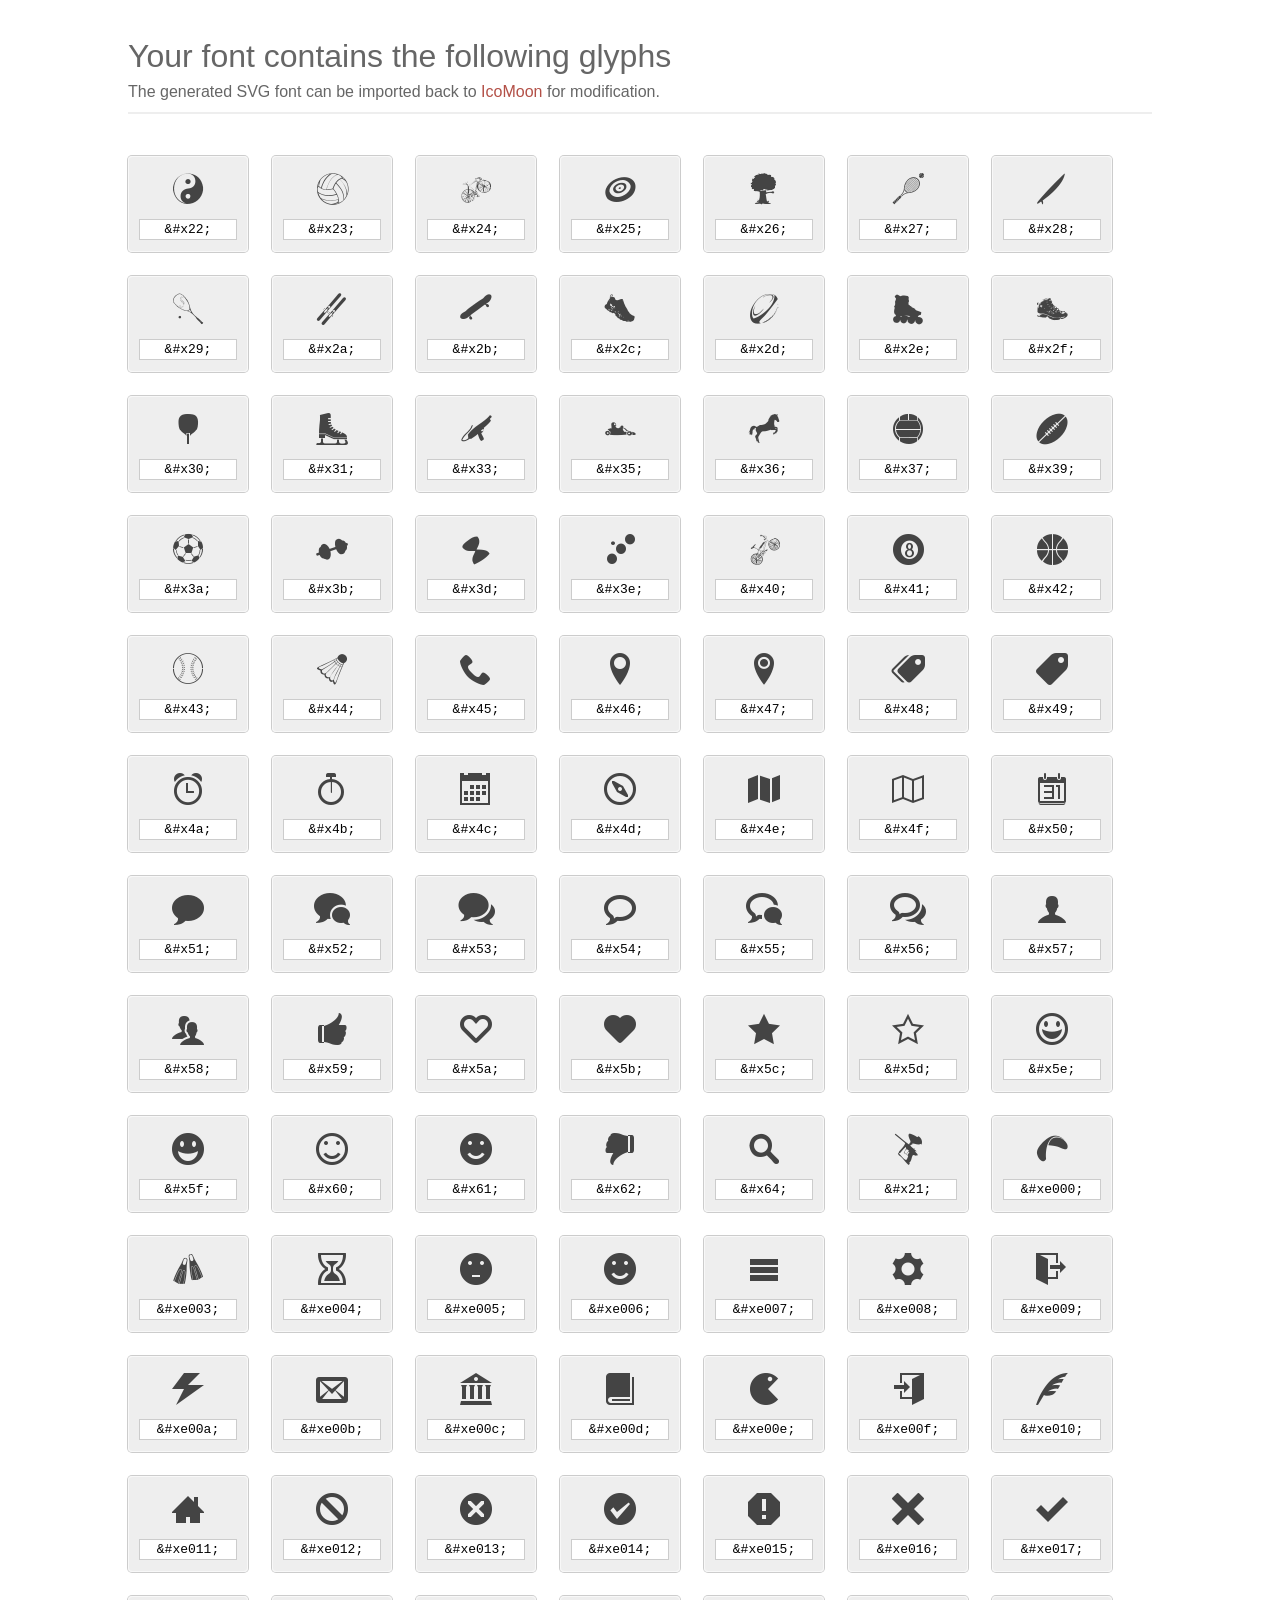
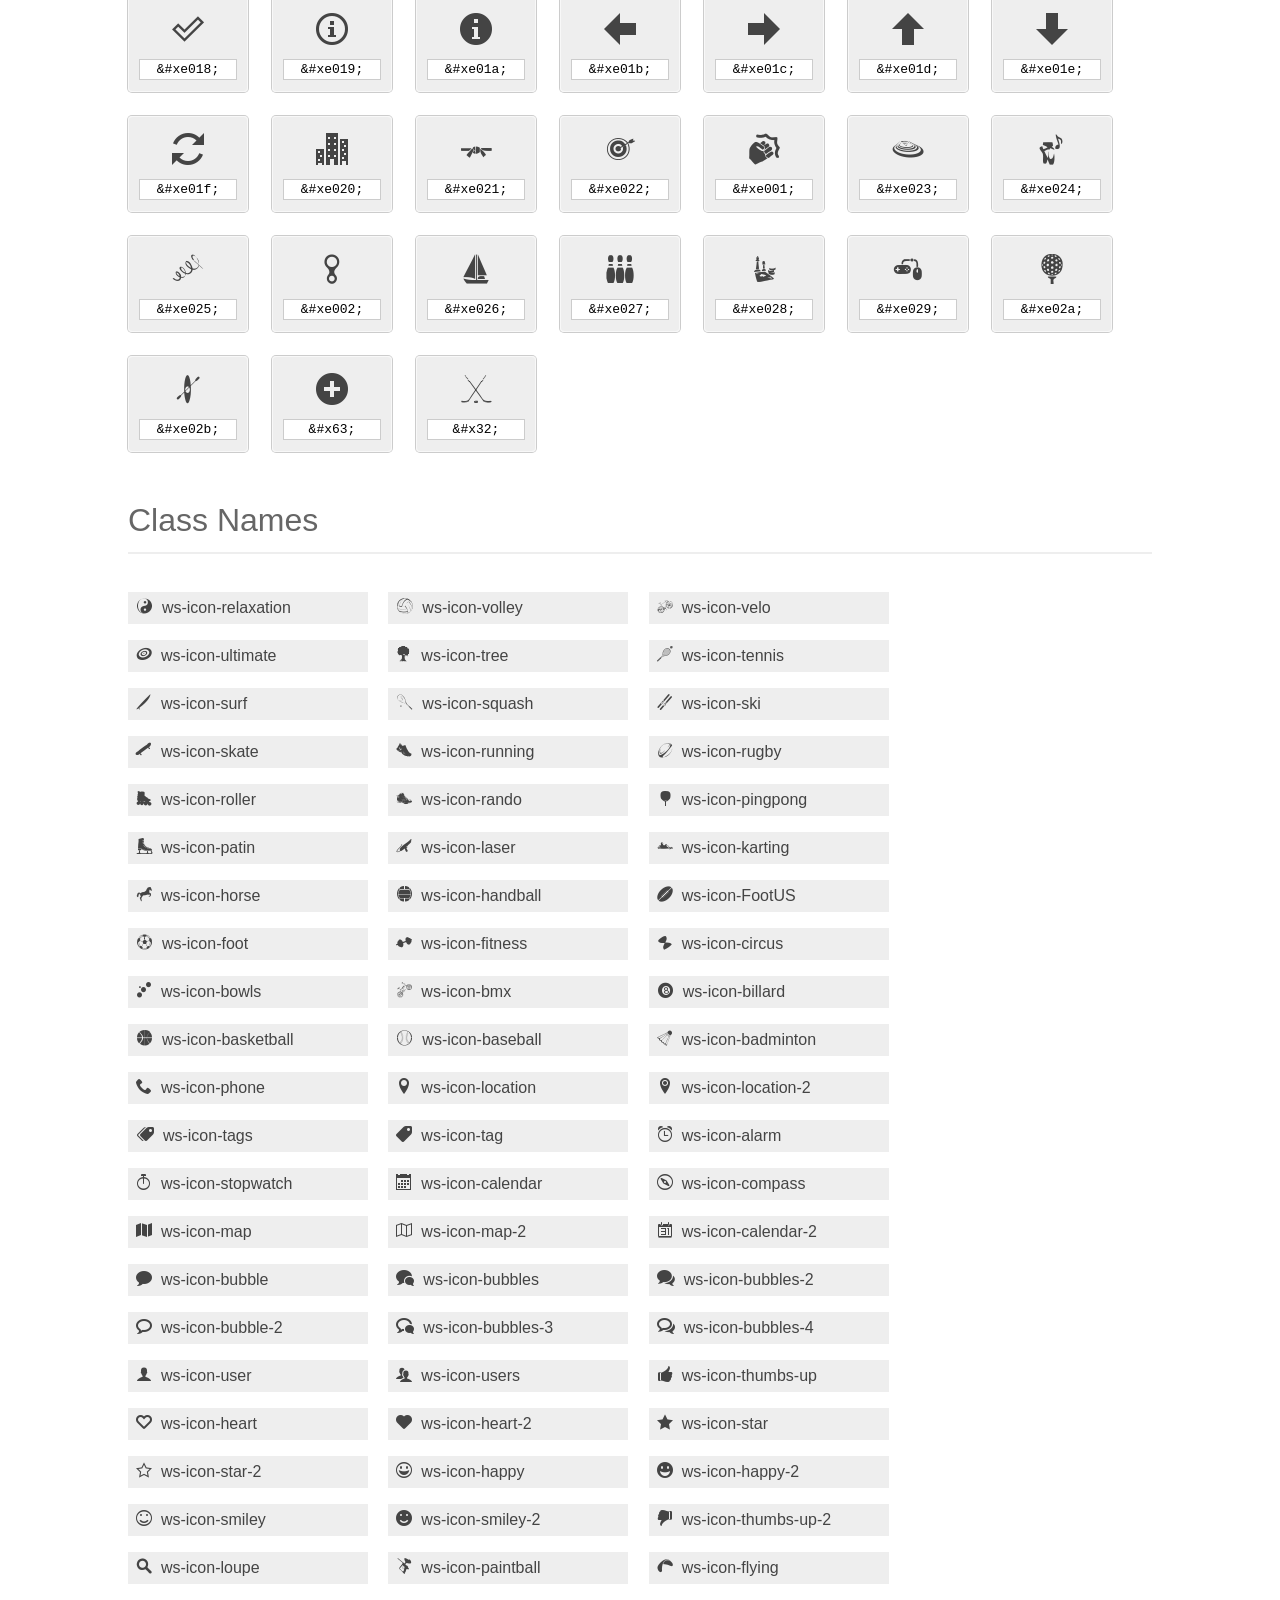
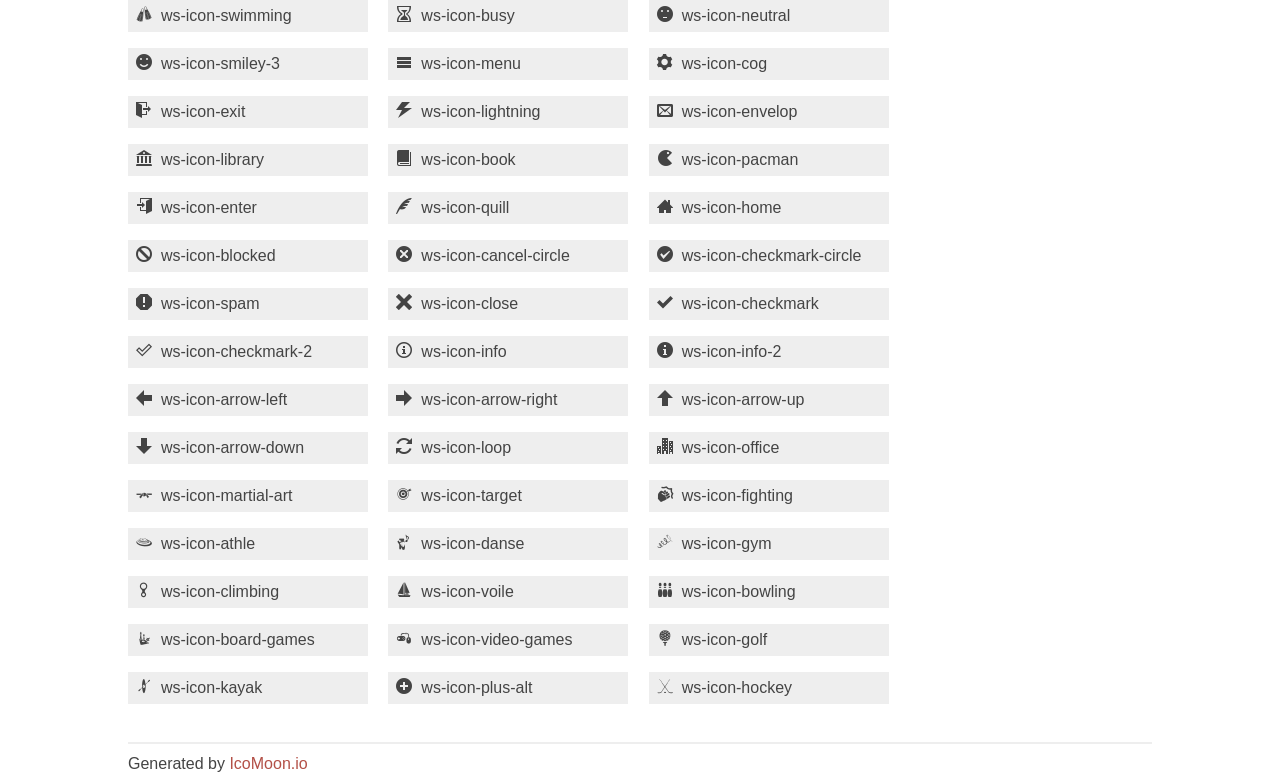
<file: webroot/css/font-icons/index.html>
<!doctype html>
<html>
<head>
<title>Your Font/Glyphs</title>
<link rel="stylesheet" href="style.css" />
<!--[if lte IE 7]><script src="lte-ie7.js"></script><![endif]-->
<style>
	section, header, footer {display: block;}
	body {
		font-family: sans-serif;
		color: #444;
		line-height: 1.5;
		font-size: 1em;
	}
	* {
		-moz-box-sizing: border-box;
		-webkit-box-sizing: border-box;
		box-sizing: border-box;
		margin: 0;
		padding: 0;
	}
	.glyph {
		font-size: 16px;
		float: left;
		text-align: center;
		background: #eee;
		padding: .75em;
		margin: .75em 1.5em .75em 0;
		width: 7.5em;
		border-radius: .25em;
		box-shadow: inset 0 0 0 1px #f8f8f8, 0 0 0 1px #CCC;
	}
	.glyph input {
		font-family: consolas, monospace;
		font-size: 13px;
		width: 100%;
		text-align: center;
		border: 0;
		box-shadow: 0 0 0 1px #ccc;
		padding: .125em;
	}
	.w-main {
		width: 80%;
	}
	.centered {
		margin-left: auto;
		margin-right: auto;
	}
	.fs1 {
		font-size: 2em;
	}
	header {
		margin: 2em 0;
		padding-bottom: .5em;
		color: #666;
		box-shadow: 0 2px #eee;
	}
	header h1 {
		font-size: 2em;
		font-weight: normal;
	}
	.clearfix:before, .clearfix:after { content: ""; display: table; }
	.clearfix:after, .clear { clear: both; }
	footer {
		margin-top: 2em;
		padding: .5em 0;
		box-shadow: 0 -2px #eee;
	}
	a, a:visited {
		color: #B35047;
		text-decoration: none;
	}
	a:hover, a:focus {color: #000;}
	.box1 {
		font-size: 16px;
		display: inline-block;
		width: 15em;
		padding: .25em .5em;
		background: #eee;
		margin: .5em 1em .5em 0;
	}
</style>
</head>
<body>
	<div class="w-main centered">
	<section class="mtm clearfix" id="glyphs">
	<header>
		<h1>Your font contains the following glyphs</h1>
		<p>The generated SVG font can be imported back to <a href="http://icomoon.io/app">IcoMoon</a> for modification.</p>
	</header>
	<div class="glyph">
		<div class="fs1" aria-hidden="true" data-icon="&#x22;"></div>
		<input type="text" readonly="readonly" value="&amp;#x22;" />
	</div>
	<div class="glyph">
		<div class="fs1" aria-hidden="true" data-icon="&#x23;"></div>
		<input type="text" readonly="readonly" value="&amp;#x23;" />
	</div>
	<div class="glyph">
		<div class="fs1" aria-hidden="true" data-icon="&#x24;"></div>
		<input type="text" readonly="readonly" value="&amp;#x24;" />
	</div>
	<div class="glyph">
		<div class="fs1" aria-hidden="true" data-icon="&#x25;"></div>
		<input type="text" readonly="readonly" value="&amp;#x25;" />
	</div>
	<div class="glyph">
		<div class="fs1" aria-hidden="true" data-icon="&#x26;"></div>
		<input type="text" readonly="readonly" value="&amp;#x26;" />
	</div>
	<div class="glyph">
		<div class="fs1" aria-hidden="true" data-icon="&#x27;"></div>
		<input type="text" readonly="readonly" value="&amp;#x27;" />
	</div>
	<div class="glyph">
		<div class="fs1" aria-hidden="true" data-icon="&#x28;"></div>
		<input type="text" readonly="readonly" value="&amp;#x28;" />
	</div>
	<div class="glyph">
		<div class="fs1" aria-hidden="true" data-icon="&#x29;"></div>
		<input type="text" readonly="readonly" value="&amp;#x29;" />
	</div>
	<div class="glyph">
		<div class="fs1" aria-hidden="true" data-icon="&#x2a;"></div>
		<input type="text" readonly="readonly" value="&amp;#x2a;" />
	</div>
	<div class="glyph">
		<div class="fs1" aria-hidden="true" data-icon="&#x2b;"></div>
		<input type="text" readonly="readonly" value="&amp;#x2b;" />
	</div>
	<div class="glyph">
		<div class="fs1" aria-hidden="true" data-icon="&#x2c;"></div>
		<input type="text" readonly="readonly" value="&amp;#x2c;" />
	</div>
	<div class="glyph">
		<div class="fs1" aria-hidden="true" data-icon="&#x2d;"></div>
		<input type="text" readonly="readonly" value="&amp;#x2d;" />
	</div>
	<div class="glyph">
		<div class="fs1" aria-hidden="true" data-icon="&#x2e;"></div>
		<input type="text" readonly="readonly" value="&amp;#x2e;" />
	</div>
	<div class="glyph">
		<div class="fs1" aria-hidden="true" data-icon="&#x2f;"></div>
		<input type="text" readonly="readonly" value="&amp;#x2f;" />
	</div>
	<div class="glyph">
		<div class="fs1" aria-hidden="true" data-icon="&#x30;"></div>
		<input type="text" readonly="readonly" value="&amp;#x30;" />
	</div>
	<div class="glyph">
		<div class="fs1" aria-hidden="true" data-icon="&#x31;"></div>
		<input type="text" readonly="readonly" value="&amp;#x31;" />
	</div>
	<div class="glyph">
		<div class="fs1" aria-hidden="true" data-icon="&#x33;"></div>
		<input type="text" readonly="readonly" value="&amp;#x33;" />
	</div>
	<div class="glyph">
		<div class="fs1" aria-hidden="true" data-icon="&#x35;"></div>
		<input type="text" readonly="readonly" value="&amp;#x35;" />
	</div>
	<div class="glyph">
		<div class="fs1" aria-hidden="true" data-icon="&#x36;"></div>
		<input type="text" readonly="readonly" value="&amp;#x36;" />
	</div>
	<div class="glyph">
		<div class="fs1" aria-hidden="true" data-icon="&#x37;"></div>
		<input type="text" readonly="readonly" value="&amp;#x37;" />
	</div>
	<div class="glyph">
		<div class="fs1" aria-hidden="true" data-icon="&#x39;"></div>
		<input type="text" readonly="readonly" value="&amp;#x39;" />
	</div>
	<div class="glyph">
		<div class="fs1" aria-hidden="true" data-icon="&#x3a;"></div>
		<input type="text" readonly="readonly" value="&amp;#x3a;" />
	</div>
	<div class="glyph">
		<div class="fs1" aria-hidden="true" data-icon="&#x3b;"></div>
		<input type="text" readonly="readonly" value="&amp;#x3b;" />
	</div>
	<div class="glyph">
		<div class="fs1" aria-hidden="true" data-icon="&#x3d;"></div>
		<input type="text" readonly="readonly" value="&amp;#x3d;" />
	</div>
	<div class="glyph">
		<div class="fs1" aria-hidden="true" data-icon="&#x3e;"></div>
		<input type="text" readonly="readonly" value="&amp;#x3e;" />
	</div>
	<div class="glyph">
		<div class="fs1" aria-hidden="true" data-icon="&#x40;"></div>
		<input type="text" readonly="readonly" value="&amp;#x40;" />
	</div>
	<div class="glyph">
		<div class="fs1" aria-hidden="true" data-icon="&#x41;"></div>
		<input type="text" readonly="readonly" value="&amp;#x41;" />
	</div>
	<div class="glyph">
		<div class="fs1" aria-hidden="true" data-icon="&#x42;"></div>
		<input type="text" readonly="readonly" value="&amp;#x42;" />
	</div>
	<div class="glyph">
		<div class="fs1" aria-hidden="true" data-icon="&#x43;"></div>
		<input type="text" readonly="readonly" value="&amp;#x43;" />
	</div>
	<div class="glyph">
		<div class="fs1" aria-hidden="true" data-icon="&#x44;"></div>
		<input type="text" readonly="readonly" value="&amp;#x44;" />
	</div>
	<div class="glyph">
		<div class="fs1" aria-hidden="true" data-icon="&#x45;"></div>
		<input type="text" readonly="readonly" value="&amp;#x45;" />
	</div>
	<div class="glyph">
		<div class="fs1" aria-hidden="true" data-icon="&#x46;"></div>
		<input type="text" readonly="readonly" value="&amp;#x46;" />
	</div>
	<div class="glyph">
		<div class="fs1" aria-hidden="true" data-icon="&#x47;"></div>
		<input type="text" readonly="readonly" value="&amp;#x47;" />
	</div>
	<div class="glyph">
		<div class="fs1" aria-hidden="true" data-icon="&#x48;"></div>
		<input type="text" readonly="readonly" value="&amp;#x48;" />
	</div>
	<div class="glyph">
		<div class="fs1" aria-hidden="true" data-icon="&#x49;"></div>
		<input type="text" readonly="readonly" value="&amp;#x49;" />
	</div>
	<div class="glyph">
		<div class="fs1" aria-hidden="true" data-icon="&#x4a;"></div>
		<input type="text" readonly="readonly" value="&amp;#x4a;" />
	</div>
	<div class="glyph">
		<div class="fs1" aria-hidden="true" data-icon="&#x4b;"></div>
		<input type="text" readonly="readonly" value="&amp;#x4b;" />
	</div>
	<div class="glyph">
		<div class="fs1" aria-hidden="true" data-icon="&#x4c;"></div>
		<input type="text" readonly="readonly" value="&amp;#x4c;" />
	</div>
	<div class="glyph">
		<div class="fs1" aria-hidden="true" data-icon="&#x4d;"></div>
		<input type="text" readonly="readonly" value="&amp;#x4d;" />
	</div>
	<div class="glyph">
		<div class="fs1" aria-hidden="true" data-icon="&#x4e;"></div>
		<input type="text" readonly="readonly" value="&amp;#x4e;" />
	</div>
	<div class="glyph">
		<div class="fs1" aria-hidden="true" data-icon="&#x4f;"></div>
		<input type="text" readonly="readonly" value="&amp;#x4f;" />
	</div>
	<div class="glyph">
		<div class="fs1" aria-hidden="true" data-icon="&#x50;"></div>
		<input type="text" readonly="readonly" value="&amp;#x50;" />
	</div>
	<div class="glyph">
		<div class="fs1" aria-hidden="true" data-icon="&#x51;"></div>
		<input type="text" readonly="readonly" value="&amp;#x51;" />
	</div>
	<div class="glyph">
		<div class="fs1" aria-hidden="true" data-icon="&#x52;"></div>
		<input type="text" readonly="readonly" value="&amp;#x52;" />
	</div>
	<div class="glyph">
		<div class="fs1" aria-hidden="true" data-icon="&#x53;"></div>
		<input type="text" readonly="readonly" value="&amp;#x53;" />
	</div>
	<div class="glyph">
		<div class="fs1" aria-hidden="true" data-icon="&#x54;"></div>
		<input type="text" readonly="readonly" value="&amp;#x54;" />
	</div>
	<div class="glyph">
		<div class="fs1" aria-hidden="true" data-icon="&#x55;"></div>
		<input type="text" readonly="readonly" value="&amp;#x55;" />
	</div>
	<div class="glyph">
		<div class="fs1" aria-hidden="true" data-icon="&#x56;"></div>
		<input type="text" readonly="readonly" value="&amp;#x56;" />
	</div>
	<div class="glyph">
		<div class="fs1" aria-hidden="true" data-icon="&#x57;"></div>
		<input type="text" readonly="readonly" value="&amp;#x57;" />
	</div>
	<div class="glyph">
		<div class="fs1" aria-hidden="true" data-icon="&#x58;"></div>
		<input type="text" readonly="readonly" value="&amp;#x58;" />
	</div>
	<div class="glyph">
		<div class="fs1" aria-hidden="true" data-icon="&#x59;"></div>
		<input type="text" readonly="readonly" value="&amp;#x59;" />
	</div>
	<div class="glyph">
		<div class="fs1" aria-hidden="true" data-icon="&#x5a;"></div>
		<input type="text" readonly="readonly" value="&amp;#x5a;" />
	</div>
	<div class="glyph">
		<div class="fs1" aria-hidden="true" data-icon="&#x5b;"></div>
		<input type="text" readonly="readonly" value="&amp;#x5b;" />
	</div>
	<div class="glyph">
		<div class="fs1" aria-hidden="true" data-icon="&#x5c;"></div>
		<input type="text" readonly="readonly" value="&amp;#x5c;" />
	</div>
	<div class="glyph">
		<div class="fs1" aria-hidden="true" data-icon="&#x5d;"></div>
		<input type="text" readonly="readonly" value="&amp;#x5d;" />
	</div>
	<div class="glyph">
		<div class="fs1" aria-hidden="true" data-icon="&#x5e;"></div>
		<input type="text" readonly="readonly" value="&amp;#x5e;" />
	</div>
	<div class="glyph">
		<div class="fs1" aria-hidden="true" data-icon="&#x5f;"></div>
		<input type="text" readonly="readonly" value="&amp;#x5f;" />
	</div>
	<div class="glyph">
		<div class="fs1" aria-hidden="true" data-icon="&#x60;"></div>
		<input type="text" readonly="readonly" value="&amp;#x60;" />
	</div>
	<div class="glyph">
		<div class="fs1" aria-hidden="true" data-icon="&#x61;"></div>
		<input type="text" readonly="readonly" value="&amp;#x61;" />
	</div>
	<div class="glyph">
		<div class="fs1" aria-hidden="true" data-icon="&#x62;"></div>
		<input type="text" readonly="readonly" value="&amp;#x62;" />
	</div>
	<div class="glyph">
		<div class="fs1" aria-hidden="true" data-icon="&#x64;"></div>
		<input type="text" readonly="readonly" value="&amp;#x64;" />
	</div>
	<div class="glyph">
		<div class="fs1" aria-hidden="true" data-icon="&#x21;"></div>
		<input type="text" readonly="readonly" value="&amp;#x21;" />
	</div>
	<div class="glyph">
		<div class="fs1" aria-hidden="true" data-icon="&#xe000;"></div>
		<input type="text" readonly="readonly" value="&amp;#xe000;" />
	</div>
	<div class="glyph">
		<div class="fs1" aria-hidden="true" data-icon="&#xe003;"></div>
		<input type="text" readonly="readonly" value="&amp;#xe003;" />
	</div>
	<div class="glyph">
		<div class="fs1" aria-hidden="true" data-icon="&#xe004;"></div>
		<input type="text" readonly="readonly" value="&amp;#xe004;" />
	</div>
	<div class="glyph">
		<div class="fs1" aria-hidden="true" data-icon="&#xe005;"></div>
		<input type="text" readonly="readonly" value="&amp;#xe005;" />
	</div>
	<div class="glyph">
		<div class="fs1" aria-hidden="true" data-icon="&#xe006;"></div>
		<input type="text" readonly="readonly" value="&amp;#xe006;" />
	</div>
	<div class="glyph">
		<div class="fs1" aria-hidden="true" data-icon="&#xe007;"></div>
		<input type="text" readonly="readonly" value="&amp;#xe007;" />
	</div>
	<div class="glyph">
		<div class="fs1" aria-hidden="true" data-icon="&#xe008;"></div>
		<input type="text" readonly="readonly" value="&amp;#xe008;" />
	</div>
	<div class="glyph">
		<div class="fs1" aria-hidden="true" data-icon="&#xe009;"></div>
		<input type="text" readonly="readonly" value="&amp;#xe009;" />
	</div>
	<div class="glyph">
		<div class="fs1" aria-hidden="true" data-icon="&#xe00a;"></div>
		<input type="text" readonly="readonly" value="&amp;#xe00a;" />
	</div>
	<div class="glyph">
		<div class="fs1" aria-hidden="true" data-icon="&#xe00b;"></div>
		<input type="text" readonly="readonly" value="&amp;#xe00b;" />
	</div>
	<div class="glyph">
		<div class="fs1" aria-hidden="true" data-icon="&#xe00c;"></div>
		<input type="text" readonly="readonly" value="&amp;#xe00c;" />
	</div>
	<div class="glyph">
		<div class="fs1" aria-hidden="true" data-icon="&#xe00d;"></div>
		<input type="text" readonly="readonly" value="&amp;#xe00d;" />
	</div>
	<div class="glyph">
		<div class="fs1" aria-hidden="true" data-icon="&#xe00e;"></div>
		<input type="text" readonly="readonly" value="&amp;#xe00e;" />
	</div>
	<div class="glyph">
		<div class="fs1" aria-hidden="true" data-icon="&#xe00f;"></div>
		<input type="text" readonly="readonly" value="&amp;#xe00f;" />
	</div>
	<div class="glyph">
		<div class="fs1" aria-hidden="true" data-icon="&#xe010;"></div>
		<input type="text" readonly="readonly" value="&amp;#xe010;" />
	</div>
	<div class="glyph">
		<div class="fs1" aria-hidden="true" data-icon="&#xe011;"></div>
		<input type="text" readonly="readonly" value="&amp;#xe011;" />
	</div>
	<div class="glyph">
		<div class="fs1" aria-hidden="true" data-icon="&#xe012;"></div>
		<input type="text" readonly="readonly" value="&amp;#xe012;" />
	</div>
	<div class="glyph">
		<div class="fs1" aria-hidden="true" data-icon="&#xe013;"></div>
		<input type="text" readonly="readonly" value="&amp;#xe013;" />
	</div>
	<div class="glyph">
		<div class="fs1" aria-hidden="true" data-icon="&#xe014;"></div>
		<input type="text" readonly="readonly" value="&amp;#xe014;" />
	</div>
	<div class="glyph">
		<div class="fs1" aria-hidden="true" data-icon="&#xe015;"></div>
		<input type="text" readonly="readonly" value="&amp;#xe015;" />
	</div>
	<div class="glyph">
		<div class="fs1" aria-hidden="true" data-icon="&#xe016;"></div>
		<input type="text" readonly="readonly" value="&amp;#xe016;" />
	</div>
	<div class="glyph">
		<div class="fs1" aria-hidden="true" data-icon="&#xe017;"></div>
		<input type="text" readonly="readonly" value="&amp;#xe017;" />
	</div>
	<div class="glyph">
		<div class="fs1" aria-hidden="true" data-icon="&#xe018;"></div>
		<input type="text" readonly="readonly" value="&amp;#xe018;" />
	</div>
	<div class="glyph">
		<div class="fs1" aria-hidden="true" data-icon="&#xe019;"></div>
		<input type="text" readonly="readonly" value="&amp;#xe019;" />
	</div>
	<div class="glyph">
		<div class="fs1" aria-hidden="true" data-icon="&#xe01a;"></div>
		<input type="text" readonly="readonly" value="&amp;#xe01a;" />
	</div>
	<div class="glyph">
		<div class="fs1" aria-hidden="true" data-icon="&#xe01b;"></div>
		<input type="text" readonly="readonly" value="&amp;#xe01b;" />
	</div>
	<div class="glyph">
		<div class="fs1" aria-hidden="true" data-icon="&#xe01c;"></div>
		<input type="text" readonly="readonly" value="&amp;#xe01c;" />
	</div>
	<div class="glyph">
		<div class="fs1" aria-hidden="true" data-icon="&#xe01d;"></div>
		<input type="text" readonly="readonly" value="&amp;#xe01d;" />
	</div>
	<div class="glyph">
		<div class="fs1" aria-hidden="true" data-icon="&#xe01e;"></div>
		<input type="text" readonly="readonly" value="&amp;#xe01e;" />
	</div>
	<div class="glyph">
		<div class="fs1" aria-hidden="true" data-icon="&#xe01f;"></div>
		<input type="text" readonly="readonly" value="&amp;#xe01f;" />
	</div>
	<div class="glyph">
		<div class="fs1" aria-hidden="true" data-icon="&#xe020;"></div>
		<input type="text" readonly="readonly" value="&amp;#xe020;" />
	</div>
	<div class="glyph">
		<div class="fs1" aria-hidden="true" data-icon="&#xe021;"></div>
		<input type="text" readonly="readonly" value="&amp;#xe021;" />
	</div>
	<div class="glyph">
		<div class="fs1" aria-hidden="true" data-icon="&#xe022;"></div>
		<input type="text" readonly="readonly" value="&amp;#xe022;" />
	</div>
	<div class="glyph">
		<div class="fs1" aria-hidden="true" data-icon="&#xe001;"></div>
		<input type="text" readonly="readonly" value="&amp;#xe001;" />
	</div>
	<div class="glyph">
		<div class="fs1" aria-hidden="true" data-icon="&#xe023;"></div>
		<input type="text" readonly="readonly" value="&amp;#xe023;" />
	</div>
	<div class="glyph">
		<div class="fs1" aria-hidden="true" data-icon="&#xe024;"></div>
		<input type="text" readonly="readonly" value="&amp;#xe024;" />
	</div>
	<div class="glyph">
		<div class="fs1" aria-hidden="true" data-icon="&#xe025;"></div>
		<input type="text" readonly="readonly" value="&amp;#xe025;" />
	</div>
	<div class="glyph">
		<div class="fs1" aria-hidden="true" data-icon="&#xe002;"></div>
		<input type="text" readonly="readonly" value="&amp;#xe002;" />
	</div>
	<div class="glyph">
		<div class="fs1" aria-hidden="true" data-icon="&#xe026;"></div>
		<input type="text" readonly="readonly" value="&amp;#xe026;" />
	</div>
	<div class="glyph">
		<div class="fs1" aria-hidden="true" data-icon="&#xe027;"></div>
		<input type="text" readonly="readonly" value="&amp;#xe027;" />
	</div>
	<div class="glyph">
		<div class="fs1" aria-hidden="true" data-icon="&#xe028;"></div>
		<input type="text" readonly="readonly" value="&amp;#xe028;" />
	</div>
	<div class="glyph">
		<div class="fs1" aria-hidden="true" data-icon="&#xe029;"></div>
		<input type="text" readonly="readonly" value="&amp;#xe029;" />
	</div>
	<div class="glyph">
		<div class="fs1" aria-hidden="true" data-icon="&#xe02a;"></div>
		<input type="text" readonly="readonly" value="&amp;#xe02a;" />
	</div>
	<div class="glyph">
		<div class="fs1" aria-hidden="true" data-icon="&#xe02b;"></div>
		<input type="text" readonly="readonly" value="&amp;#xe02b;" />
	</div>
	<div class="glyph">
		<div class="fs1" aria-hidden="true" data-icon="&#x63;"></div>
		<input type="text" readonly="readonly" value="&amp;#x63;" />
	</div>
	<div class="glyph">
		<div class="fs1" aria-hidden="true" data-icon="&#x32;"></div>
		<input type="text" readonly="readonly" value="&amp;#x32;" />
	</div>
	</section>
	<div class="clear"></div>
	<section class="mtm clearfix" id="glyphs">
	<header>
		<h1>Class Names</h1>
	</header>
	<span class="box1">
		<span aria-hidden="true" class="ws-icon-relaxation"></span>
		&nbsp;ws-icon-relaxation
	</span>
	<span class="box1">
		<span aria-hidden="true" class="ws-icon-volley"></span>
		&nbsp;ws-icon-volley
	</span>
	<span class="box1">
		<span aria-hidden="true" class="ws-icon-velo"></span>
		&nbsp;ws-icon-velo
	</span>
	<span class="box1">
		<span aria-hidden="true" class="ws-icon-ultimate"></span>
		&nbsp;ws-icon-ultimate
	</span>
	<span class="box1">
		<span aria-hidden="true" class="ws-icon-tree"></span>
		&nbsp;ws-icon-tree
	</span>
	<span class="box1">
		<span aria-hidden="true" class="ws-icon-tennis"></span>
		&nbsp;ws-icon-tennis
	</span>
	<span class="box1">
		<span aria-hidden="true" class="ws-icon-surf"></span>
		&nbsp;ws-icon-surf
	</span>
	<span class="box1">
		<span aria-hidden="true" class="ws-icon-squash"></span>
		&nbsp;ws-icon-squash
	</span>
	<span class="box1">
		<span aria-hidden="true" class="ws-icon-ski"></span>
		&nbsp;ws-icon-ski
	</span>
	<span class="box1">
		<span aria-hidden="true" class="ws-icon-skate"></span>
		&nbsp;ws-icon-skate
	</span>
	<span class="box1">
		<span aria-hidden="true" class="ws-icon-running"></span>
		&nbsp;ws-icon-running
	</span>
	<span class="box1">
		<span aria-hidden="true" class="ws-icon-rugby"></span>
		&nbsp;ws-icon-rugby
	</span>
	<span class="box1">
		<span aria-hidden="true" class="ws-icon-roller"></span>
		&nbsp;ws-icon-roller
	</span>
	<span class="box1">
		<span aria-hidden="true" class="ws-icon-rando"></span>
		&nbsp;ws-icon-rando
	</span>
	<span class="box1">
		<span aria-hidden="true" class="ws-icon-pingpong"></span>
		&nbsp;ws-icon-pingpong
	</span>
	<span class="box1">
		<span aria-hidden="true" class="ws-icon-patin"></span>
		&nbsp;ws-icon-patin
	</span>
	<span class="box1">
		<span aria-hidden="true" class="ws-icon-laser"></span>
		&nbsp;ws-icon-laser
	</span>
	<span class="box1">
		<span aria-hidden="true" class="ws-icon-karting"></span>
		&nbsp;ws-icon-karting
	</span>
	<span class="box1">
		<span aria-hidden="true" class="ws-icon-horse"></span>
		&nbsp;ws-icon-horse
	</span>
	<span class="box1">
		<span aria-hidden="true" class="ws-icon-handball"></span>
		&nbsp;ws-icon-handball
	</span>
	<span class="box1">
		<span aria-hidden="true" class="ws-icon-FootUS"></span>
		&nbsp;ws-icon-FootUS
	</span>
	<span class="box1">
		<span aria-hidden="true" class="ws-icon-foot"></span>
		&nbsp;ws-icon-foot
	</span>
	<span class="box1">
		<span aria-hidden="true" class="ws-icon-fitness"></span>
		&nbsp;ws-icon-fitness
	</span>
	<span class="box1">
		<span aria-hidden="true" class="ws-icon-circus"></span>
		&nbsp;ws-icon-circus
	</span>
	<span class="box1">
		<span aria-hidden="true" class="ws-icon-bowls"></span>
		&nbsp;ws-icon-bowls
	</span>
	<span class="box1">
		<span aria-hidden="true" class="ws-icon-bmx"></span>
		&nbsp;ws-icon-bmx
	</span>
	<span class="box1">
		<span aria-hidden="true" class="ws-icon-billard"></span>
		&nbsp;ws-icon-billard
	</span>
	<span class="box1">
		<span aria-hidden="true" class="ws-icon-basketball"></span>
		&nbsp;ws-icon-basketball
	</span>
	<span class="box1">
		<span aria-hidden="true" class="ws-icon-baseball"></span>
		&nbsp;ws-icon-baseball
	</span>
	<span class="box1">
		<span aria-hidden="true" class="ws-icon-badminton"></span>
		&nbsp;ws-icon-badminton
	</span>
	<span class="box1">
		<span aria-hidden="true" class="ws-icon-phone"></span>
		&nbsp;ws-icon-phone
	</span>
	<span class="box1">
		<span aria-hidden="true" class="ws-icon-location"></span>
		&nbsp;ws-icon-location
	</span>
	<span class="box1">
		<span aria-hidden="true" class="ws-icon-location-2"></span>
		&nbsp;ws-icon-location-2
	</span>
	<span class="box1">
		<span aria-hidden="true" class="ws-icon-tags"></span>
		&nbsp;ws-icon-tags
	</span>
	<span class="box1">
		<span aria-hidden="true" class="ws-icon-tag"></span>
		&nbsp;ws-icon-tag
	</span>
	<span class="box1">
		<span aria-hidden="true" class="ws-icon-alarm"></span>
		&nbsp;ws-icon-alarm
	</span>
	<span class="box1">
		<span aria-hidden="true" class="ws-icon-stopwatch"></span>
		&nbsp;ws-icon-stopwatch
	</span>
	<span class="box1">
		<span aria-hidden="true" class="ws-icon-calendar"></span>
		&nbsp;ws-icon-calendar
	</span>
	<span class="box1">
		<span aria-hidden="true" class="ws-icon-compass"></span>
		&nbsp;ws-icon-compass
	</span>
	<span class="box1">
		<span aria-hidden="true" class="ws-icon-map"></span>
		&nbsp;ws-icon-map
	</span>
	<span class="box1">
		<span aria-hidden="true" class="ws-icon-map-2"></span>
		&nbsp;ws-icon-map-2
	</span>
	<span class="box1">
		<span aria-hidden="true" class="ws-icon-calendar-2"></span>
		&nbsp;ws-icon-calendar-2
	</span>
	<span class="box1">
		<span aria-hidden="true" class="ws-icon-bubble"></span>
		&nbsp;ws-icon-bubble
	</span>
	<span class="box1">
		<span aria-hidden="true" class="ws-icon-bubbles"></span>
		&nbsp;ws-icon-bubbles
	</span>
	<span class="box1">
		<span aria-hidden="true" class="ws-icon-bubbles-2"></span>
		&nbsp;ws-icon-bubbles-2
	</span>
	<span class="box1">
		<span aria-hidden="true" class="ws-icon-bubble-2"></span>
		&nbsp;ws-icon-bubble-2
	</span>
	<span class="box1">
		<span aria-hidden="true" class="ws-icon-bubbles-3"></span>
		&nbsp;ws-icon-bubbles-3
	</span>
	<span class="box1">
		<span aria-hidden="true" class="ws-icon-bubbles-4"></span>
		&nbsp;ws-icon-bubbles-4
	</span>
	<span class="box1">
		<span aria-hidden="true" class="ws-icon-user"></span>
		&nbsp;ws-icon-user
	</span>
	<span class="box1">
		<span aria-hidden="true" class="ws-icon-users"></span>
		&nbsp;ws-icon-users
	</span>
	<span class="box1">
		<span aria-hidden="true" class="ws-icon-thumbs-up"></span>
		&nbsp;ws-icon-thumbs-up
	</span>
	<span class="box1">
		<span aria-hidden="true" class="ws-icon-heart"></span>
		&nbsp;ws-icon-heart
	</span>
	<span class="box1">
		<span aria-hidden="true" class="ws-icon-heart-2"></span>
		&nbsp;ws-icon-heart-2
	</span>
	<span class="box1">
		<span aria-hidden="true" class="ws-icon-star"></span>
		&nbsp;ws-icon-star
	</span>
	<span class="box1">
		<span aria-hidden="true" class="ws-icon-star-2"></span>
		&nbsp;ws-icon-star-2
	</span>
	<span class="box1">
		<span aria-hidden="true" class="ws-icon-happy"></span>
		&nbsp;ws-icon-happy
	</span>
	<span class="box1">
		<span aria-hidden="true" class="ws-icon-happy-2"></span>
		&nbsp;ws-icon-happy-2
	</span>
	<span class="box1">
		<span aria-hidden="true" class="ws-icon-smiley"></span>
		&nbsp;ws-icon-smiley
	</span>
	<span class="box1">
		<span aria-hidden="true" class="ws-icon-smiley-2"></span>
		&nbsp;ws-icon-smiley-2
	</span>
	<span class="box1">
		<span aria-hidden="true" class="ws-icon-thumbs-up-2"></span>
		&nbsp;ws-icon-thumbs-up-2
	</span>
	<span class="box1">
		<span aria-hidden="true" class="ws-icon-loupe"></span>
		&nbsp;ws-icon-loupe
	</span>
	<span class="box1">
		<span aria-hidden="true" class="ws-icon-paintball"></span>
		&nbsp;ws-icon-paintball
	</span>
	<span class="box1">
		<span aria-hidden="true" class="ws-icon-flying"></span>
		&nbsp;ws-icon-flying
	</span>
	<span class="box1">
		<span aria-hidden="true" class="ws-icon-swimming"></span>
		&nbsp;ws-icon-swimming
	</span>
	<span class="box1">
		<span aria-hidden="true" class="ws-icon-busy"></span>
		&nbsp;ws-icon-busy
	</span>
	<span class="box1">
		<span aria-hidden="true" class="ws-icon-neutral"></span>
		&nbsp;ws-icon-neutral
	</span>
	<span class="box1">
		<span aria-hidden="true" class="ws-icon-smiley-3"></span>
		&nbsp;ws-icon-smiley-3
	</span>
	<span class="box1">
		<span aria-hidden="true" class="ws-icon-menu"></span>
		&nbsp;ws-icon-menu
	</span>
	<span class="box1">
		<span aria-hidden="true" class="ws-icon-cog"></span>
		&nbsp;ws-icon-cog
	</span>
	<span class="box1">
		<span aria-hidden="true" class="ws-icon-exit"></span>
		&nbsp;ws-icon-exit
	</span>
	<span class="box1">
		<span aria-hidden="true" class="ws-icon-lightning"></span>
		&nbsp;ws-icon-lightning
	</span>
	<span class="box1">
		<span aria-hidden="true" class="ws-icon-envelop"></span>
		&nbsp;ws-icon-envelop
	</span>
	<span class="box1">
		<span aria-hidden="true" class="ws-icon-library"></span>
		&nbsp;ws-icon-library
	</span>
	<span class="box1">
		<span aria-hidden="true" class="ws-icon-book"></span>
		&nbsp;ws-icon-book
	</span>
	<span class="box1">
		<span aria-hidden="true" class="ws-icon-pacman"></span>
		&nbsp;ws-icon-pacman
	</span>
	<span class="box1">
		<span aria-hidden="true" class="ws-icon-enter"></span>
		&nbsp;ws-icon-enter
	</span>
	<span class="box1">
		<span aria-hidden="true" class="ws-icon-quill"></span>
		&nbsp;ws-icon-quill
	</span>
	<span class="box1">
		<span aria-hidden="true" class="ws-icon-home"></span>
		&nbsp;ws-icon-home
	</span>
	<span class="box1">
		<span aria-hidden="true" class="ws-icon-blocked"></span>
		&nbsp;ws-icon-blocked
	</span>
	<span class="box1">
		<span aria-hidden="true" class="ws-icon-cancel-circle"></span>
		&nbsp;ws-icon-cancel-circle
	</span>
	<span class="box1">
		<span aria-hidden="true" class="ws-icon-checkmark-circle"></span>
		&nbsp;ws-icon-checkmark-circle
	</span>
	<span class="box1">
		<span aria-hidden="true" class="ws-icon-spam"></span>
		&nbsp;ws-icon-spam
	</span>
	<span class="box1">
		<span aria-hidden="true" class="ws-icon-close"></span>
		&nbsp;ws-icon-close
	</span>
	<span class="box1">
		<span aria-hidden="true" class="ws-icon-checkmark"></span>
		&nbsp;ws-icon-checkmark
	</span>
	<span class="box1">
		<span aria-hidden="true" class="ws-icon-checkmark-2"></span>
		&nbsp;ws-icon-checkmark-2
	</span>
	<span class="box1">
		<span aria-hidden="true" class="ws-icon-info"></span>
		&nbsp;ws-icon-info
	</span>
	<span class="box1">
		<span aria-hidden="true" class="ws-icon-info-2"></span>
		&nbsp;ws-icon-info-2
	</span>
	<span class="box1">
		<span aria-hidden="true" class="ws-icon-arrow-left"></span>
		&nbsp;ws-icon-arrow-left
	</span>
	<span class="box1">
		<span aria-hidden="true" class="ws-icon-arrow-right"></span>
		&nbsp;ws-icon-arrow-right
	</span>
	<span class="box1">
		<span aria-hidden="true" class="ws-icon-arrow-up"></span>
		&nbsp;ws-icon-arrow-up
	</span>
	<span class="box1">
		<span aria-hidden="true" class="ws-icon-arrow-down"></span>
		&nbsp;ws-icon-arrow-down
	</span>
	<span class="box1">
		<span aria-hidden="true" class="ws-icon-loop"></span>
		&nbsp;ws-icon-loop
	</span>
	<span class="box1">
		<span aria-hidden="true" class="ws-icon-office"></span>
		&nbsp;ws-icon-office
	</span>
	<span class="box1">
		<span aria-hidden="true" class="ws-icon-martial-art"></span>
		&nbsp;ws-icon-martial-art
	</span>
	<span class="box1">
		<span aria-hidden="true" class="ws-icon-target"></span>
		&nbsp;ws-icon-target
	</span>
	<span class="box1">
		<span aria-hidden="true" class="ws-icon-fighting"></span>
		&nbsp;ws-icon-fighting
	</span>
	<span class="box1">
		<span aria-hidden="true" class="ws-icon-athle"></span>
		&nbsp;ws-icon-athle
	</span>
	<span class="box1">
		<span aria-hidden="true" class="ws-icon-danse"></span>
		&nbsp;ws-icon-danse
	</span>
	<span class="box1">
		<span aria-hidden="true" class="ws-icon-gym"></span>
		&nbsp;ws-icon-gym
	</span>
	<span class="box1">
		<span aria-hidden="true" class="ws-icon-climbing"></span>
		&nbsp;ws-icon-climbing
	</span>
	<span class="box1">
		<span aria-hidden="true" class="ws-icon-voile"></span>
		&nbsp;ws-icon-voile
	</span>
	<span class="box1">
		<span aria-hidden="true" class="ws-icon-bowling"></span>
		&nbsp;ws-icon-bowling
	</span>
	<span class="box1">
		<span aria-hidden="true" class="ws-icon-board-games"></span>
		&nbsp;ws-icon-board-games
	</span>
	<span class="box1">
		<span aria-hidden="true" class="ws-icon-video-games"></span>
		&nbsp;ws-icon-video-games
	</span>
	<span class="box1">
		<span aria-hidden="true" class="ws-icon-golf"></span>
		&nbsp;ws-icon-golf
	</span>
	<span class="box1">
		<span aria-hidden="true" class="ws-icon-kayak"></span>
		&nbsp;ws-icon-kayak
	</span>
	<span class="box1">
		<span aria-hidden="true" class="ws-icon-plus-alt"></span>
		&nbsp;ws-icon-plus-alt
	</span>
	<span class="box1">
		<span aria-hidden="true" class="ws-icon-hockey"></span>
		&nbsp;ws-icon-hockey
	</span>
	</section>
	<footer>
		<p>Generated by <a href="http://icomoon.io">IcoMoon.io</a></p>
	</footer>
	</div>
	<script>
	document.getElementById("glyphs").addEventListener("click", function(e) {
		var target = e.target;
		if (target.tagName === "INPUT") {
			target.select();
		}
	});
	</script>
</body>
</html>
</file>
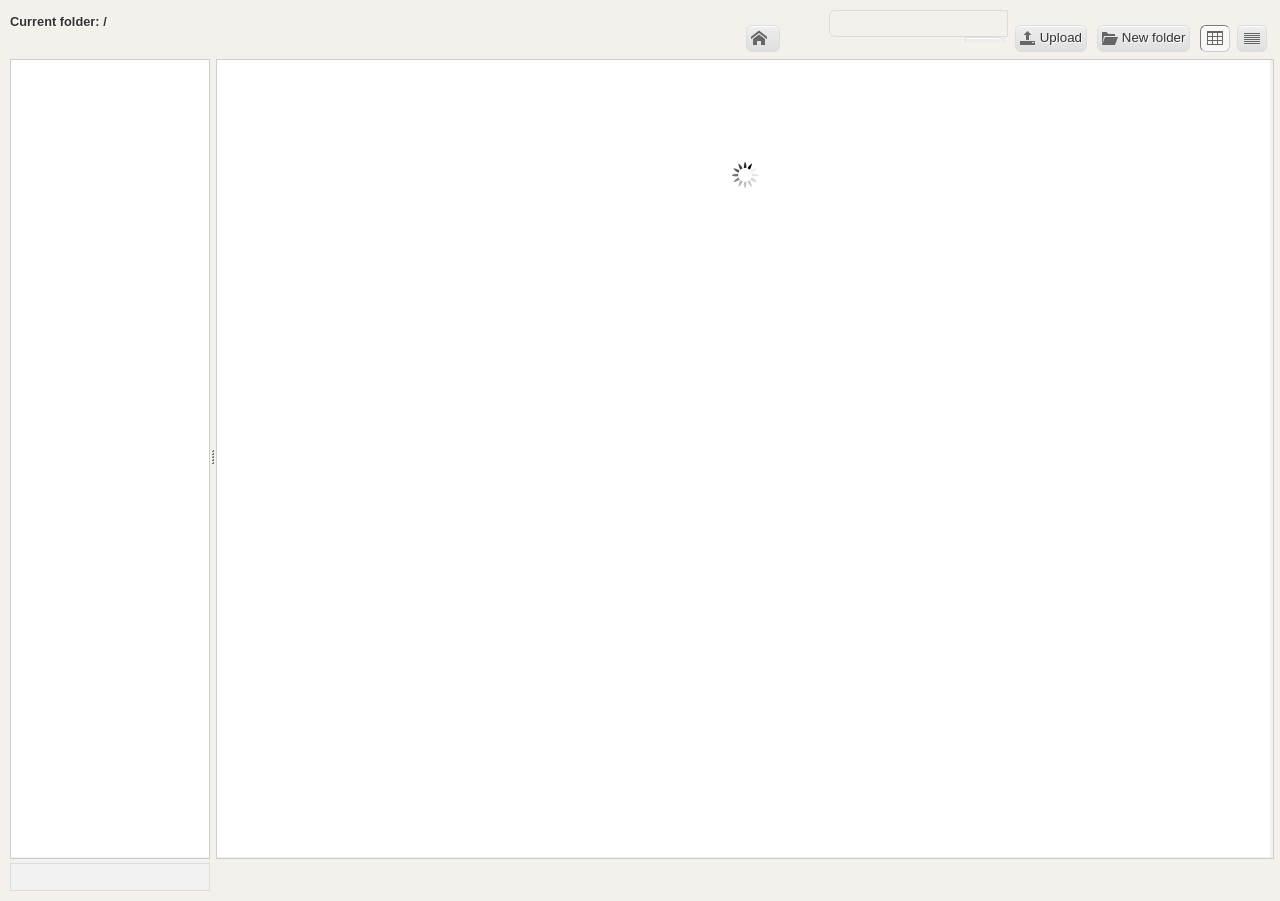
<file: webroot/js/ckeditor_filemanager/index.html>
﻿<!DOCTYPE html>
<html>
<head>
<meta http-equiv="content-type" content="text/html; charset=utf-8" />
<title>File Manager</title>
<link rel="stylesheet" type="text/css" href="styles/reset.css" />
<link rel="stylesheet" type="text/css" href="scripts/jquery.filetree/jqueryFileTree.css" />
<link rel="stylesheet" type="text/css" href="scripts/jquery.contextmenu/jquery.contextMenu-1.01.css" />
<link rel="stylesheet" type="text/css" href="styles/filemanager.css" />
<!--[if IE 9]>
<link rel="stylesheet" type="text/css" href="styles/ie9.css" />
<![endif]-->
<!--[if lte IE 8]>
<link rel="stylesheet" type="text/css" href="styles/ie8.css" />
<![endif]-->
</head>
<body>
<div>
<form id="uploader" method="post">
<button id="home" name="home" type="button" value="Home">&nbsp;</button>
<h1></h1>
<div id="uploadresponse"></div>
<input id="mode" name="mode" type="hidden" value="add" /> 
<input id="currentpath" name="currentpath" type="hidden" />
<div id="file-input-container">
	<div id="alt-fileinput">
		<input	id="filepath" name="filepath" type="text" /><button id="browse" name="browse" type="button" value="Browse"></button>
	</div>
	<input	id="newfile" name="newfile" type="file" />
</div>
<button id="upload" name="upload" type="submit" value="Upload"></button>
<button id="newfolder" name="newfolder" type="button" value="New Folder"></button>
<button id="grid" class="ON" type="button">&nbsp;</button>
<button id="list" type="button">&nbsp;</button>
</form>
<div id="splitter">
<div id="filetree"></div>
<div id="fileinfo">
<h1></h1>
</div>
</div>
<form name="search" id="search" method="get">
		<div>
			<input type="text" value="" name="q" id="q" />
			<a id="reset" href="#" class="q-reset"></a>
			<span class="q-inactive"></span>
		</div> 
</form>

<ul id="itemOptions" class="contextMenu">
	<li class="select"><a href="#select"></a></li>
	<li class="download"><a href="#download"></a></li>
	<li class="rename"><a href="#rename"></a></li>
	<li class="move"><a href="#move"></a></li>
	<li class="delete separator"><a href="#delete"></a></li>
</ul>

<script type="text/javascript" src="scripts/jquery-1.8.3.min.js"></script>
<script type="text/javascript" src="scripts/jquery.form-3.24.js"></script>
<script type="text/javascript" src="scripts/jquery.splitter/jquery.splitter-1.5.1.js"></script>
<script type="text/javascript" src="scripts/jquery.filetree/jqueryFileTree.js"></script>
<script type="text/javascript" src="scripts/jquery.contextmenu/jquery.contextMenu-1.01.js"></script>
<script type="text/javascript" src="scripts/jquery.impromptu-3.2.min.js"></script>
<script type="text/javascript" src="scripts/jquery.tablesorter-2.7.2.min.js"></script>
<script type="text/javascript" src="scripts/filemanager.min.js"></script>
</div>
</body>
</html>
</file>
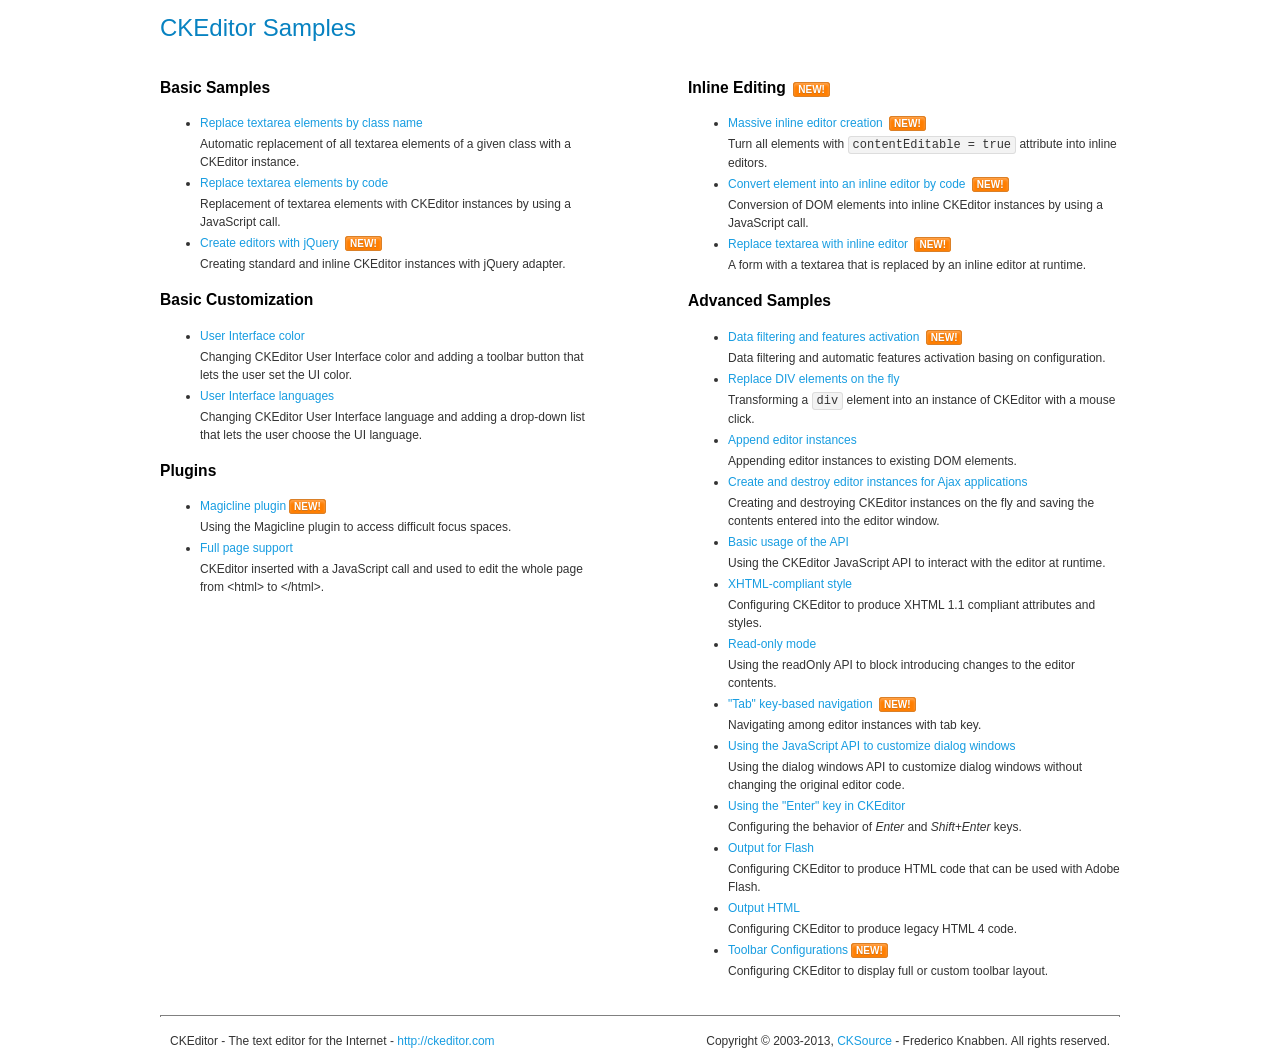
<file: webroot/js/ckeditor/samples/index.html>
<!DOCTYPE html>
<!--
Copyright (c) 2003-2013, CKSource - Frederico Knabben. All rights reserved.
For licensing, see LICENSE.md or http://ckeditor.com/license
-->
<html>
<head>
	<title>CKEditor Samples</title>
	<meta charset="utf-8">
	<link rel="stylesheet" href="sample.css">
</head>
<body>
	<h1 class="samples">
		CKEditor Samples
	</h1>
	<div class="twoColumns">
		<div class="twoColumnsLeft">
			<h2 class="samples">
				Basic Samples
			</h2>
			<dl class="samples">
				<dt><a class="samples" href="replacebyclass.html">Replace textarea elements by class name</a></dt>
				<dd>Automatic replacement of all textarea elements of a given class with a CKEditor instance.</dd>

				<dt><a class="samples" href="replacebycode.html">Replace textarea elements by code</a></dt>
				<dd>Replacement of textarea elements with CKEditor instances by using a JavaScript call.</dd>

				<dt><a class="samples" href="jquery.html">Create editors with jQuery</a> <span class="new">New!</span></dt>
				<dd>Creating standard and inline CKEditor instances with jQuery adapter.</dd>
			</dl>

			<h2 class="samples">
				Basic Customization
			</h2>
			<dl class="samples">
				<dt><a class="samples" href="uicolor.html">User Interface color</a></dt>
				<dd>Changing CKEditor User Interface color and adding a toolbar button that lets the user set the UI color.</dd>

				<dt><a class="samples" href="uilanguages.html">User Interface languages</a></dt>
				<dd>Changing CKEditor User Interface language and adding a drop-down list that lets the user choose the UI language.</dd>
			</dl>


			<h2 class="samples">Plugins</h2>
<dl class="samples">
<dt><a class="samples" href="plugins/magicline/magicline.html">Magicline plugin</a><span class="new">New!</span></dt>
<dd>Using the Magicline plugin to access difficult focus spaces.</dd>

<dt><a class="samples" href="plugins/wysiwygarea/fullpage.html">Full page support</a></dt>
<dd>CKEditor inserted with a JavaScript call and used to edit the whole page from &lt;html&gt; to &lt;/html&gt;.</dd>
</dl>
		</div>
		<div class="twoColumnsRight">
			<h2 class="samples">
				Inline Editing <span class="new">New!</span>
			</h2>
			<dl class="samples">
				<dt><a class="samples" href="inlineall.html">Massive inline editor creation</a> <span class="new">New!</span></dt>
				<dd>Turn all elements with <code>contentEditable = true</code> attribute into inline editors.</dd>

				<dt><a class="samples" href="inlinebycode.html">Convert element into an inline editor by code</a> <span class="new">New!</span></dt>
				<dd>Conversion of DOM elements into inline CKEditor instances by using a JavaScript call.</dd>

				<dt><a class="samples" href="inlinetextarea.html">Replace textarea with inline editor</a> <span class="new">New!</span></dt>
				<dd>A form with a textarea that is replaced by an inline editor at runtime.</dd>

				
			</dl>

			<h2 class="samples">
				Advanced Samples
			</h2>
			<dl class="samples">
				<dt><a class="samples" href="datafiltering.html">Data filtering and features activation</a> <span class="new">New!</span></dt>
				<dd>Data filtering and automatic features activation basing on configuration.</dd>

				<dt><a class="samples" href="divreplace.html">Replace DIV elements on the fly</a></dt>
				<dd>Transforming a <code>div</code> element into an instance of CKEditor with a mouse click.</dd>

				<dt><a class="samples" href="appendto.html">Append editor instances</a></dt>
				<dd>Appending editor instances to existing DOM elements.</dd>

				<dt><a class="samples" href="ajax.html">Create and destroy editor instances for Ajax applications</a></dt>
				<dd>Creating and destroying CKEditor instances on the fly and saving the contents entered into the editor window.</dd>

				<dt><a class="samples" href="api.html">Basic usage of the API</a></dt>
				<dd>Using the CKEditor JavaScript API to interact with the editor at runtime.</dd>

				<dt><a class="samples" href="xhtmlstyle.html">XHTML-compliant style</a></dt>
				<dd>Configuring CKEditor to produce XHTML 1.1 compliant attributes and styles.</dd>

				<dt><a class="samples" href="readonly.html">Read-only mode</a></dt>
				<dd>Using the readOnly API to block introducing changes to the editor contents.</dd>

				<dt><a class="samples" href="tabindex.html">"Tab" key-based navigation</a> <span class="new">New!</span></dt>
				<dd>Navigating among editor instances with tab key.</dd>


				
<dt><a class="samples" href="plugins/dialog/dialog.html">Using the JavaScript API to customize dialog windows</a></dt>
<dd>Using the dialog windows API to customize dialog windows without changing the original editor code.</dd>

<dt><a class="samples" href="plugins/enterkey/enterkey.html">Using the &quot;Enter&quot; key in CKEditor</a></dt>
<dd>Configuring the behavior of <em>Enter</em> and <em>Shift+Enter</em> keys.</dd>

<dt><a class="samples" href="plugins/htmlwriter/outputforflash.html">Output for Flash</a></dt>
<dd>Configuring CKEditor to produce HTML code that can be used with Adobe Flash.</dd>

<dt><a class="samples" href="plugins/htmlwriter/outputhtml.html">Output HTML</a></dt>
<dd>Configuring CKEditor to produce legacy HTML 4 code.</dd>

<dt><a class="samples" href="plugins/toolbar/toolbar.html">Toolbar Configurations</a><span class="new">New!</span></dt>
<dd>Configuring CKEditor to display full or custom toolbar layout.</dd>

			</dl>
		</div>
	</div>
	<div id="footer">
		<hr>
		<p>
			CKEditor - The text editor for the Internet - <a class="samples" href="http://ckeditor.com/">http://ckeditor.com</a>
		</p>
		<p id="copy">
			Copyright &copy; 2003-2013, <a class="samples" href="http://cksource.com/">CKSource</a> - Frederico Knabben. All rights reserved.
		</p>
	</div>
</body>
</html>
</file>
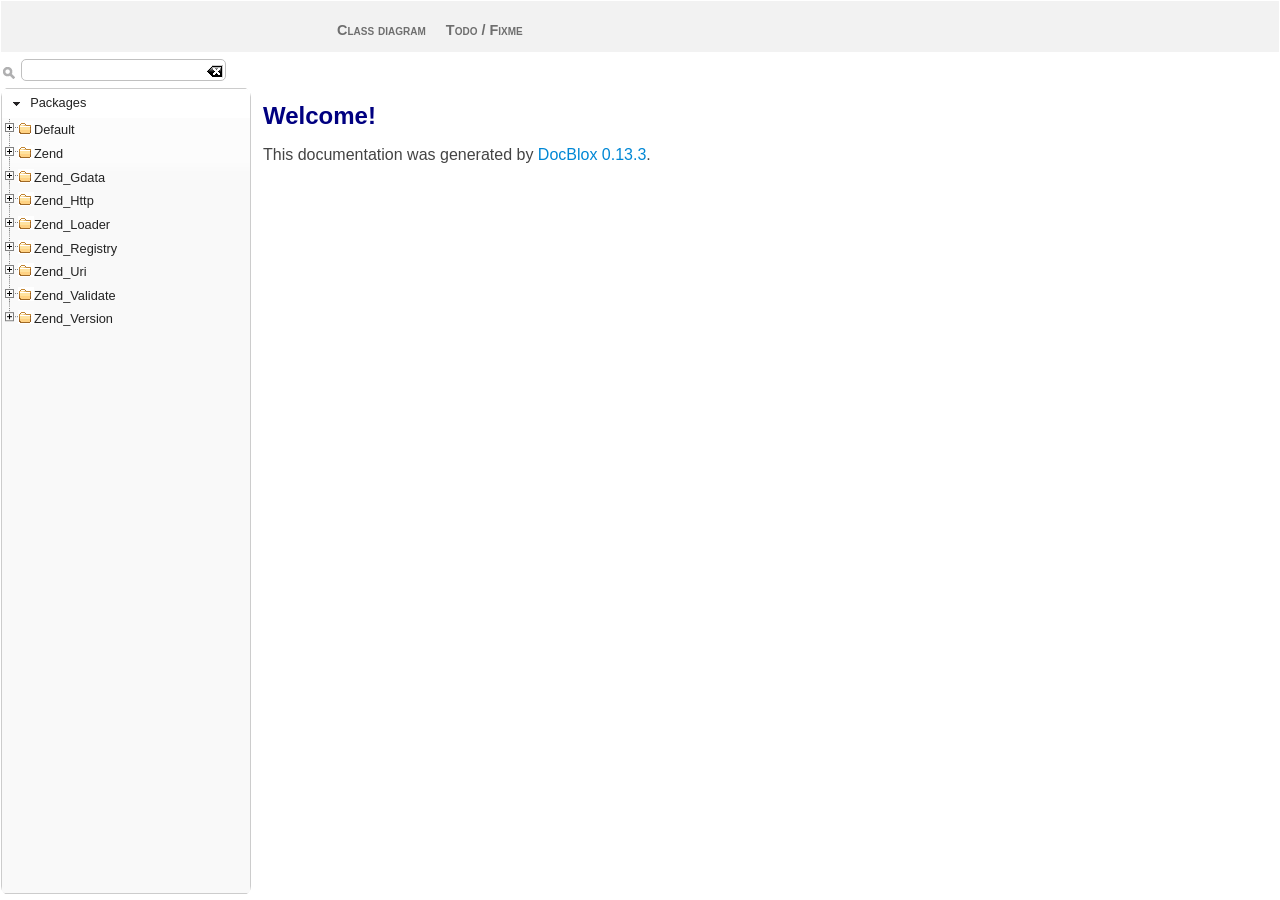
<file: lib/ZendGdata-1.11.11/documentation/api/core/index.html>
<html xmlns="http://www.w3.org/1999/xhtml" xml:lang="en" lang="en"><head><meta http-equiv="Content-Type" content="text/html; charset=utf-8"></meta><meta http-equiv="Content-Language" content="en"></meta><title>Zend Framework: API Documentation</title><link rel="stylesheet" href="css/black-tie/jquery-ui-1.8.2.custom.css" type="text/css"></link><link rel="stylesheet" href="css/jquery.treeview.css" type="text/css"></link><link rel="stylesheet" href="css/theme.css" type="text/css"></link><script type="text/javascript" src="js/jquery-1.4.2.min.js"></script><script type="text/javascript" src="js/jquery-ui-1.8.2.custom.min.js"></script><script type="text/javascript" src="js/jquery.cookie.js"></script><script type="text/javascript" src="js/jquery.treeview.js"></script></head><body><table id="page"><tr><td colspan="2" height="51"><div id="top"><div class="top"><h1 class="logo"><a href="http://framework.zend.com/" title="ZF Zend Framework">ZF Zend Framework</a></h1><ul id="top-nav" class="top-nav"><li><a href="graph.html" target="content">Class diagram</a></li><li><a href="markers.html" target="content">Todo / Fixme</a></li></ul></div></div></td></tr><tr><td id="sidebar"><script xmlns="" type="text/javascript">
        $(function() {
            $("#search_box_icon, #search_box_clear").show();
            $("#search_box").show().autocomplete({
                source: "ajax_search.php",
                minLength: 2,
                select: function (event, ui) {
                    if ((parent) && (parent.content)) {
                        parent.content.document.location = '' + ui.item.id;
                    } else {
                        jQuery(document).location = '' + ui.item.id;
                    }
                }
            });
        });
    </script><img xmlns="" src="images/search.gif" id="search_box_icon" border="0" onclick="$('#search_box').focus()"><input xmlns="" id="search_box"><img xmlns="" src="images/clear_left.png" id="search_box_clear" border="0" onclick="$('#search_box').val('')"><iframe name="nav" id="nav" src="nav.html" frameBorder="0"></iframe></td><td id="contents"><iframe name="content" id="content" src="content.html" frameBorder="0"></iframe></td></tr></table></body></html>
</file>
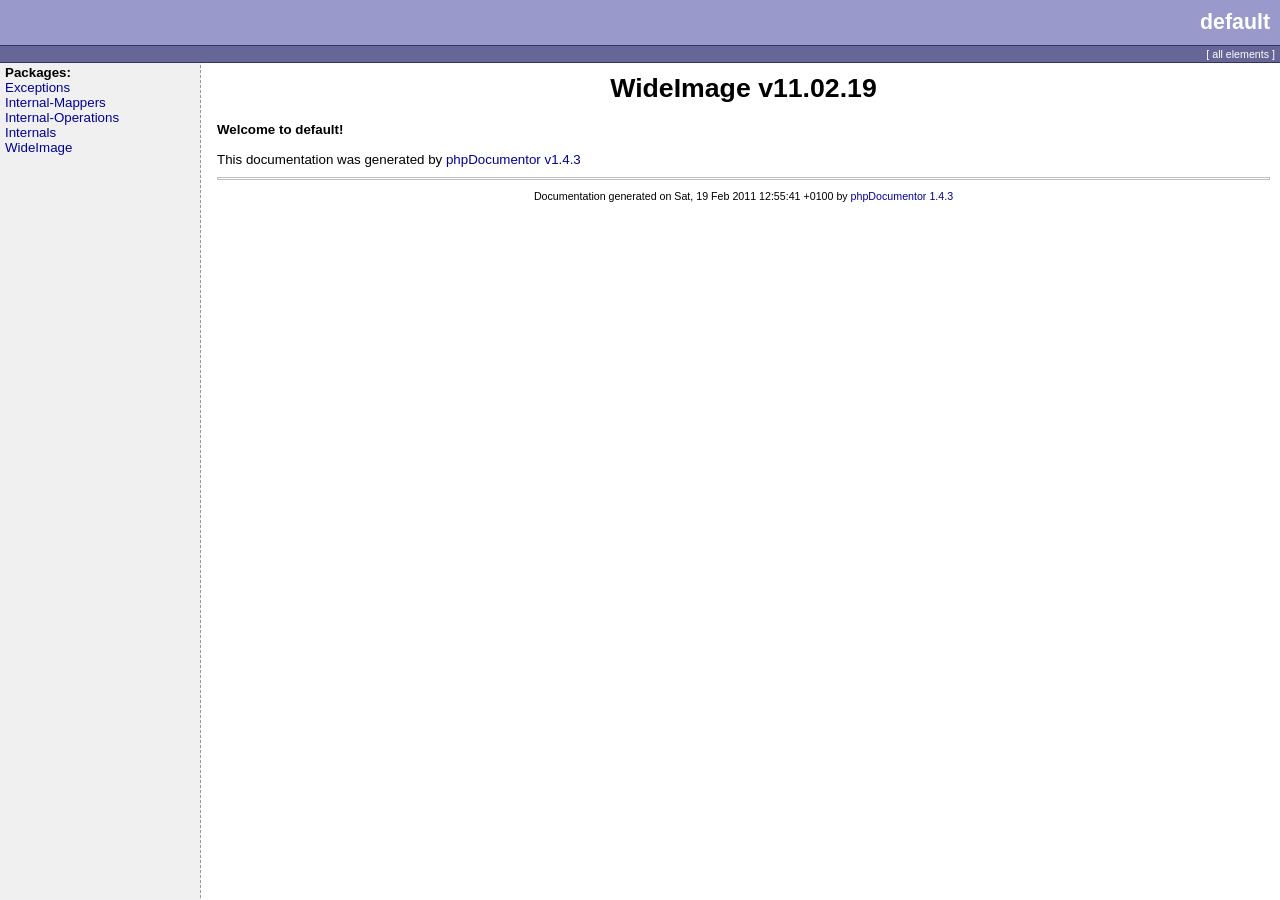
<file: webroot/js/ckeditor_filemanager/connectors/php/inc/vendor/wideimage/doc/index.html>
<html>
<head>
<title>WideImage v11.02.19</title>
<link rel="stylesheet" type="text/css" href="media/style.css">
</head>
<body>

<table border="0" cellspacing="0" cellpadding="0" height="48" width="100%">
  <tr>
    <td class="header_top">default</td>
  </tr>
  <tr><td class="header_line"><img src="media/empty.png" width="1" height="1" border="0" alt=""  /></td></tr>
  <tr>
    <td class="header_menu">
        
                                                                                                                      	    [ <a href="elementindex.html" class="menu">all elements</a> ]
    </td>
  </tr>
  <tr><td class="header_line"><img src="media/empty.png" width="1" height="1" border="0" alt=""  /></td></tr>
</table>

<table width="100%" border="0" cellpadding="0" cellspacing="0">
  <tr valign="top">
    <td width="200" class="menu">
      <b>Packages:</b><br />
              <a href="li_Exceptions.html">Exceptions</a><br />
              <a href="li_Internal-Mappers.html">Internal-Mappers</a><br />
              <a href="li_Internal-Operations.html">Internal-Operations</a><br />
              <a href="li_Internals.html">Internals</a><br />
              <a href="li_WideImage.html">WideImage</a><br />
            <br /><br />
                  
      
                </td>
    <td>
      <table cellpadding="10" cellspacing="0" width="100%" border="0"><tr><td valign="top">

<div align="center"><h1>WideImage v11.02.19</h1></div>
<b>Welcome to default!</b><br />
<br />
This documentation was generated by <a href="http://www.phpdoc.org">phpDocumentor v1.4.3</a><br />
        <div class="credit">
		    <hr />
		    Documentation generated on Sat, 19 Feb 2011 12:55:41 +0100 by <a href="http://www.phpdoc.org">phpDocumentor 1.4.3</a>
	      </div>
      </td></tr></table>
    </td>
  </tr>
</table>

</body>
</html>
</file>
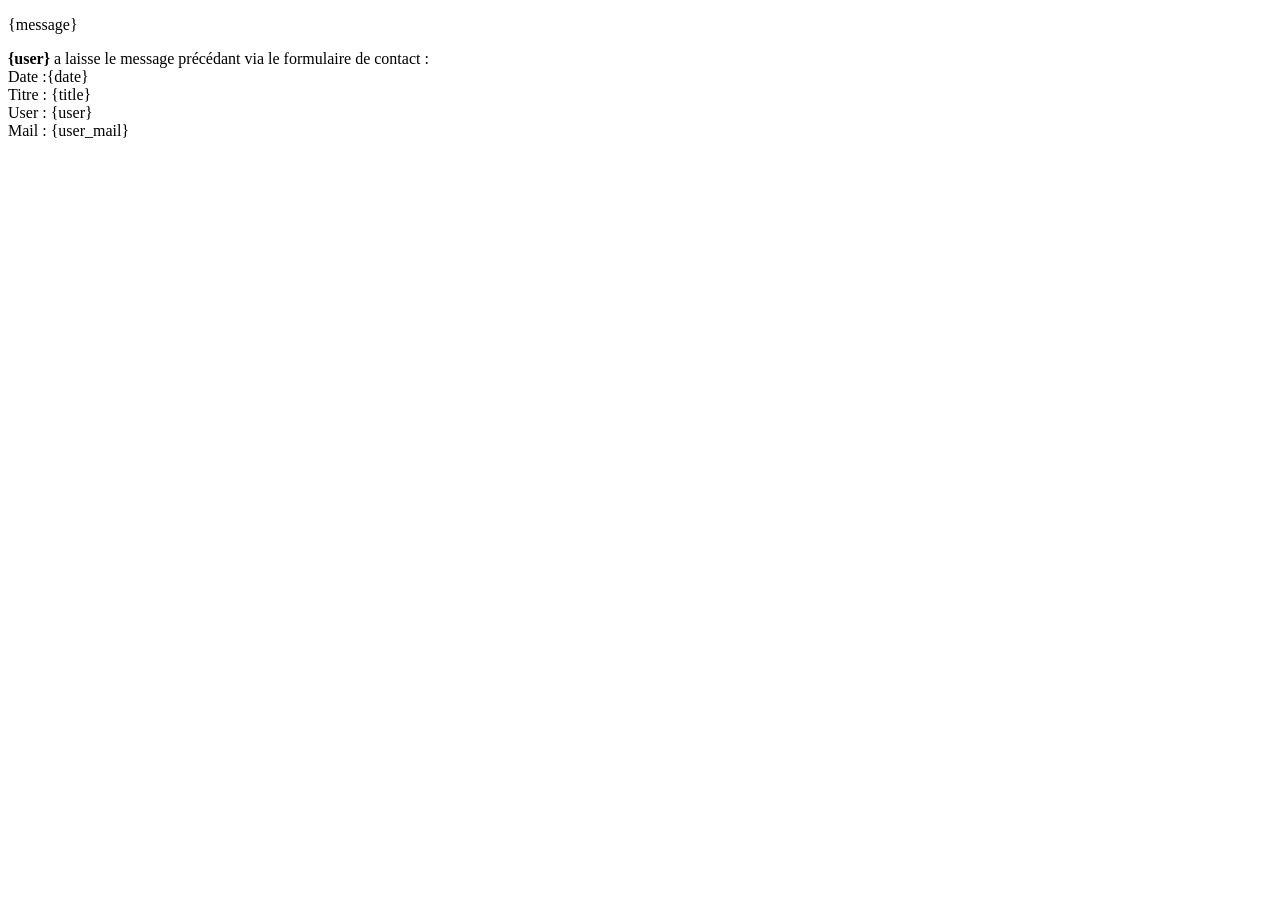
<file: view/email/contact.html>
<!DOCTYPE html PUBLIC "-//W3C//DTD XHTML 1.0 Transitional//EN" "http://www.w3.org/TR/xhtml1/DTD/xhtml1-transitional.dtd">
<html xmlns="http://www.w3.org/1999/xhtml">
<head>
    <meta http-equiv="Content-Type" content="text/html; charset=UTF-8" />
    <base href="{site}" />
</head>
    <body>
        <p>            
            {message}
        </p>
        <p>
            <strong>{user}</strong> a laisse le message précédant via le formulaire de contact :
            <br />
            Date :{date}
            <br />
            Titre : {title}
            <br />
            User : {user}
            <br />
            Mail : {user_mail}
        </p>
        
   
        <p>&nbsp;</p>
    </body>
</html>
</file>
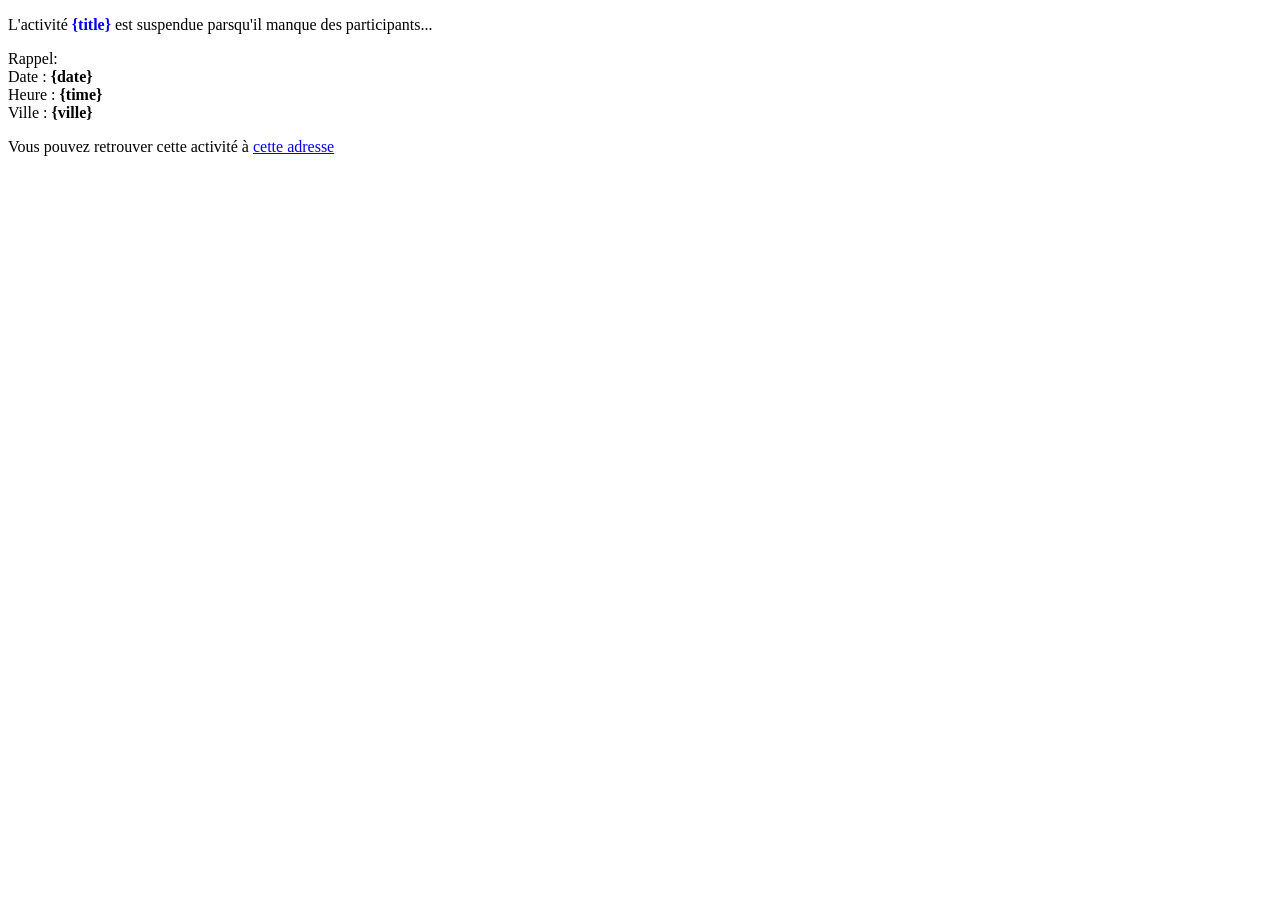
<file: view/email/eventAnnulation.html>
<!DOCTYPE html PUBLIC "-//W3C//DTD XHTML 1.0 Transitional//EN" "http://www.w3.org/TR/xhtml1/DTD/xhtml1-transitional.dtd">
<html xmlns="http://www.w3.org/1999/xhtml">
<head>
    <meta http-equiv="Content-Type" content="text/html; charset=UTF-8" />
    <base href="{site}" />
</head>
    <body>
        <p>
            L'activité <a href="{lien}" style="text-decoration:none"><strong>{title}</strong></a> est suspendue parsqu'il manque des participants...
            <br />
        </p>
        <p>
            Rappel:            
            <br />
            Date : <strong>{date}</strong><br />
            Heure : <strong>{time}</strong><br />
            Ville : <strong>{ville}</strong><br />
        </p>
        <p>
            Vous pouvez retrouver cette activité à <a href="{lien}">cette adresse</a>
        </p>    
        <p>&nbsp;</p>
    </body>
</html>
</file>
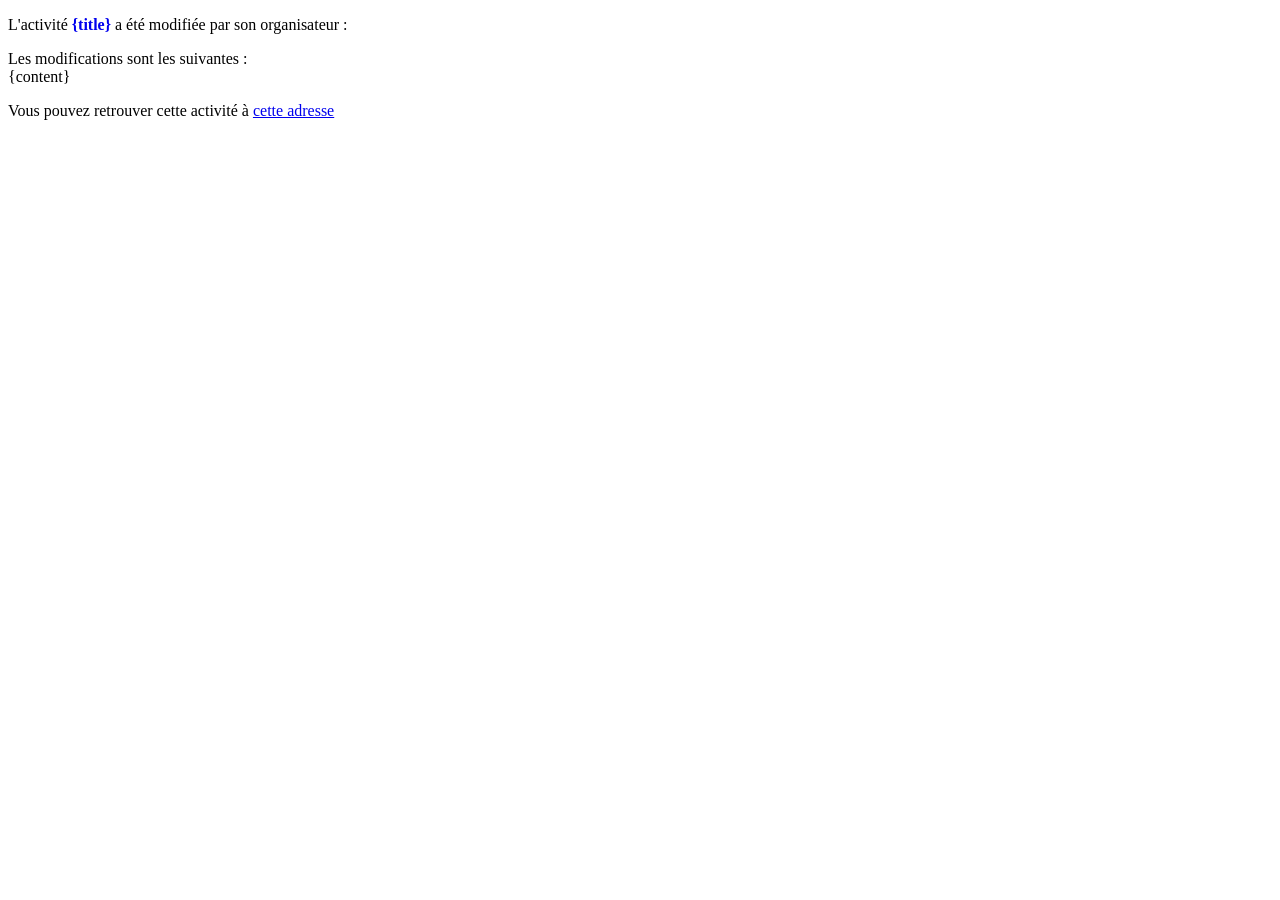
<file: view/email/eventChanges.html>
<!DOCTYPE html PUBLIC "-//W3C//DTD XHTML 1.0 Transitional//EN" "http://www.w3.org/TR/xhtml1/DTD/xhtml1-transitional.dtd">
<html xmlns="http://www.w3.org/1999/xhtml">
<head>
    <meta http-equiv="Content-Type" content="text/html; charset=UTF-8" />
    <base href="{site}" />
</head>
    <body>
        <p>
            L'activité <a href="{lien}" style="text-decoration:none"><strong>{title}</strong></a> a été modifiée par son organisateur :
            <br />
        </p>
        <p>
            Les modifications sont les suivantes :
            <br />
            {content}
        </p>
        <p>
            Vous pouvez retrouver cette activité à <a href="{lien}">cette adresse</a>
        </p>    
        <p>&nbsp;</p>
    </body>
</html>
</file>
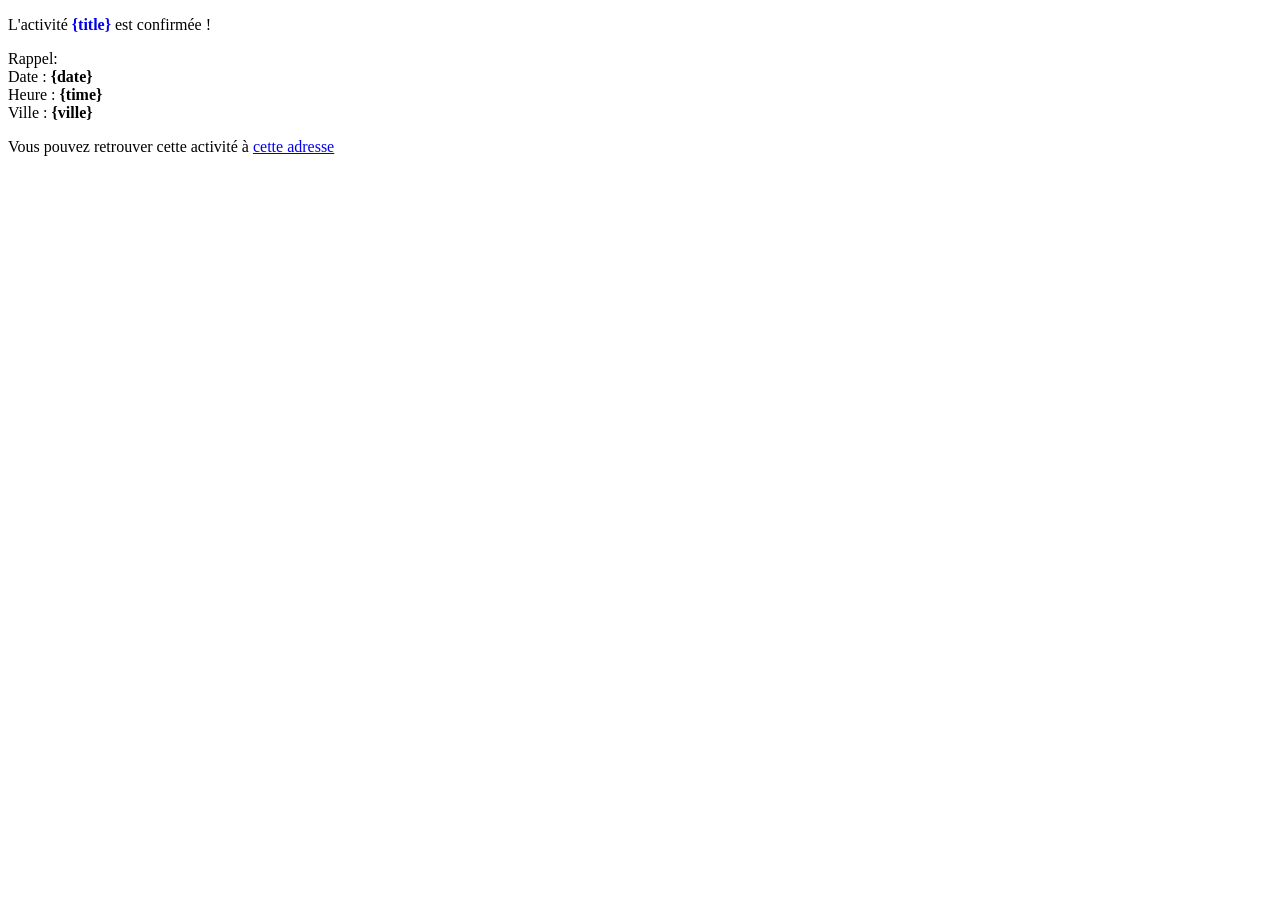
<file: view/email/eventConfirmation.html>
<!DOCTYPE html PUBLIC "-//W3C//DTD XHTML 1.0 Transitional//EN" "http://www.w3.org/TR/xhtml1/DTD/xhtml1-transitional.dtd">
<html xmlns="http://www.w3.org/1999/xhtml">
<head>
    <meta http-equiv="Content-Type" content="text/html; charset=UTF-8" />
    <base href="{site}" />
</head>
    <body>
        <p>
            L'activité <a href="{lien}" style="text-decoration:none"><strong>{title}</strong></a> est confirmée !
            <br />
        </p>
        <p>
            Rappel:            
            <br />
            Date : <strong>{date}</strong><br />
            Heure : <strong>{time}</strong><br />
            Ville : <strong>{ville}</strong><br />
        </p>
        <p>
            Vous pouvez retrouver cette activité à <a href="{lien}">cette adresse</a>
        </p>    
        <p>&nbsp;</p>
    </body>
</html>
</file>
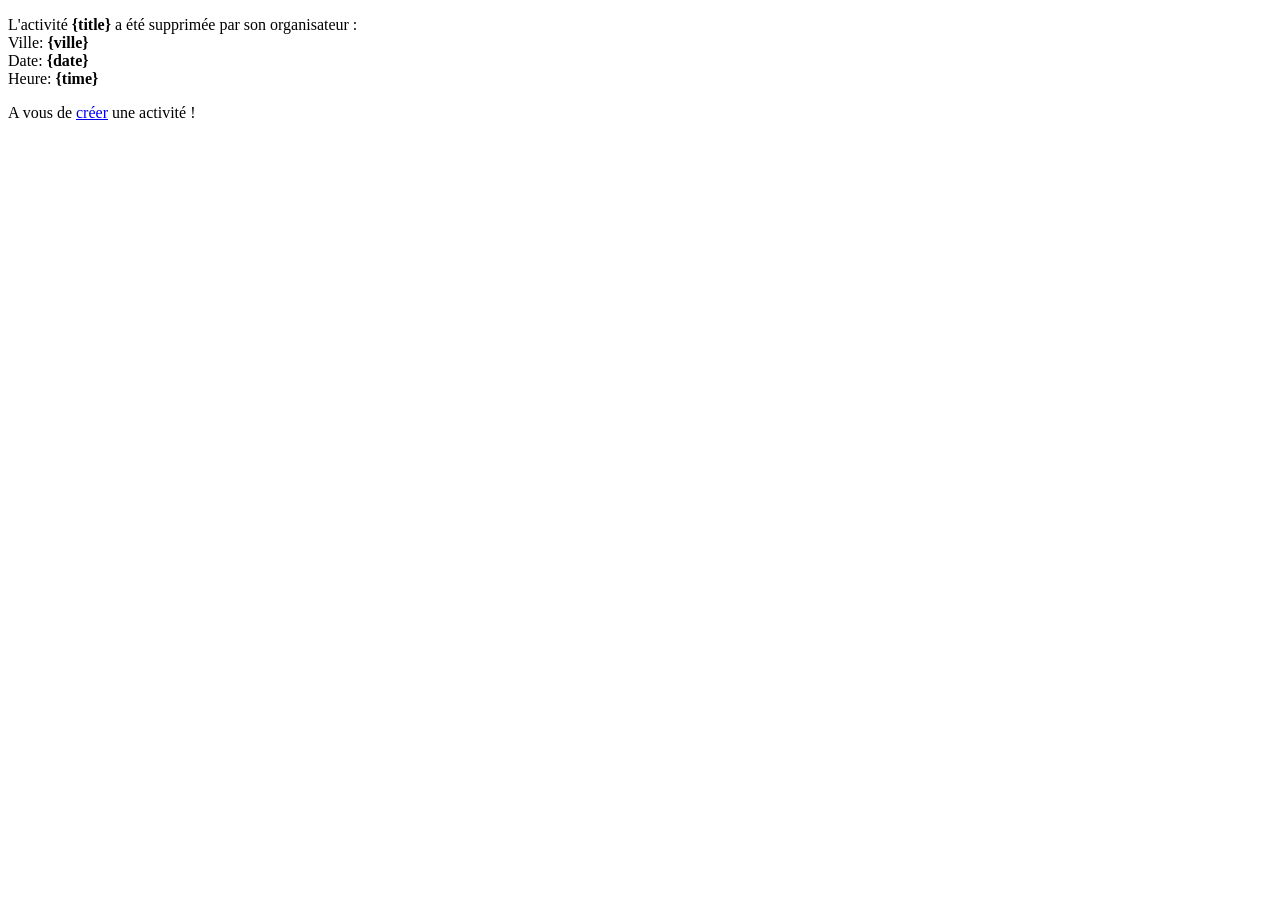
<file: view/email/eventDeleted.html>
<!DOCTYPE html PUBLIC "-//W3C//DTD XHTML 1.0 Transitional//EN" "http://www.w3.org/TR/xhtml1/DTD/xhtml1-transitional.dtd">
<html xmlns="http://www.w3.org/1999/xhtml">
<head>
    <meta http-equiv="Content-Type" content="text/html; charset=UTF-8" />
    <base href="{site}" />
</head>
    <body>
        <p>
            L'activité <strong>{title}</strong> a été supprimée par son organisateur :
            <br />
            Ville: <strong>{ville}</strong>
            <br />
            Date: <strong>{date}</strong>
            <br />
            Heure: <strong>{time}</strong>
        </p>
       
        <p>
           A vous de <a href="{lien}">créer</a> une activité !
        </p>    
        <p>&nbsp;</p>
    </body>
</html>
</file>
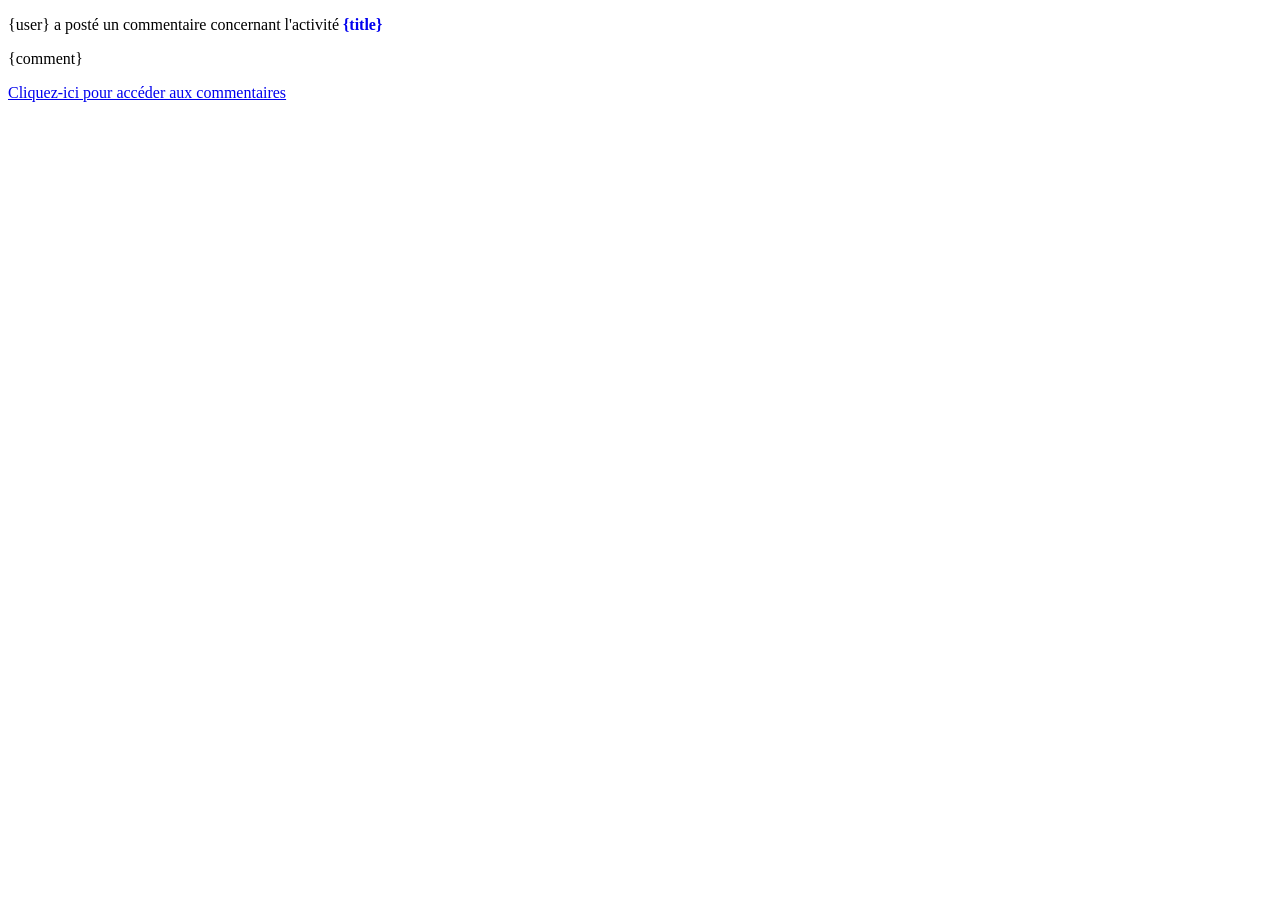
<file: view/email/eventNewComment.html>
<!DOCTYPE html PUBLIC "-//W3C//DTD XHTML 1.0 Transitional//EN" "http://www.w3.org/TR/xhtml1/DTD/xhtml1-transitional.dtd">
<html xmlns="http://www.w3.org/1999/xhtml">
<head>
    <meta http-equiv="Content-Type" content="text/html; charset=UTF-8" />
    <base href="{site}" />
</head>
    <body>
        <p>
            {user} a posté un commentaire concernant l'activité <a href="{lien}" style="text-decoration:none"><strong>{title}</strong></a>
            <br />
        </p>
        <p>
            {comment}            
        </p>
        <p>
            <a href="{lien}">Cliquez-ici pour accéder aux commentaires</a>
        </p>    
        <p>&nbsp;</p>
    </body>
</html>
</file>
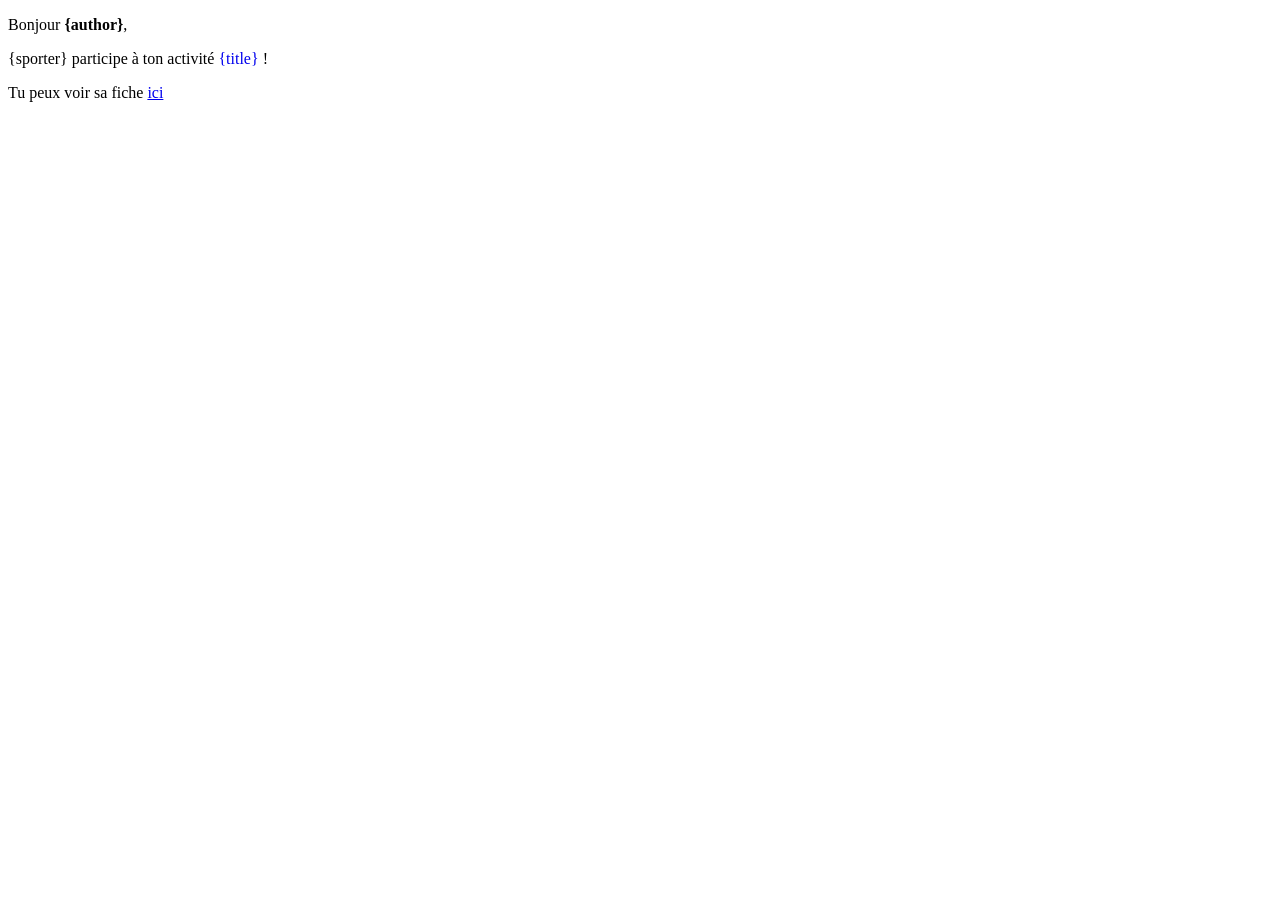
<file: view/email/eventNewParticipant.html>
<!DOCTYPE html PUBLIC "-//W3C//DTD XHTML 1.0 Transitional//EN" "http://www.w3.org/TR/xhtml1/DTD/xhtml1-transitional.dtd">
<html xmlns="http://www.w3.org/1999/xhtml">
<head>
    <meta http-equiv="Content-Type" content="text/html; charset=UTF-8" />
    <base href="{site}" />
</head>
    <body>
        <p>
            Bonjour <strong>{author}</strong>,
            <br />
        </p>
        <p>
            {sporter} participe à ton activité <a href="{eventlink}" style="text-decoration:none">{title}</a> !
        </p>
        <p>
            Tu peux voir sa fiche <a href="{sporterlink}">ici</a>
        </p>    
        <p>&nbsp;</p>
    </body>
</html>
</file>
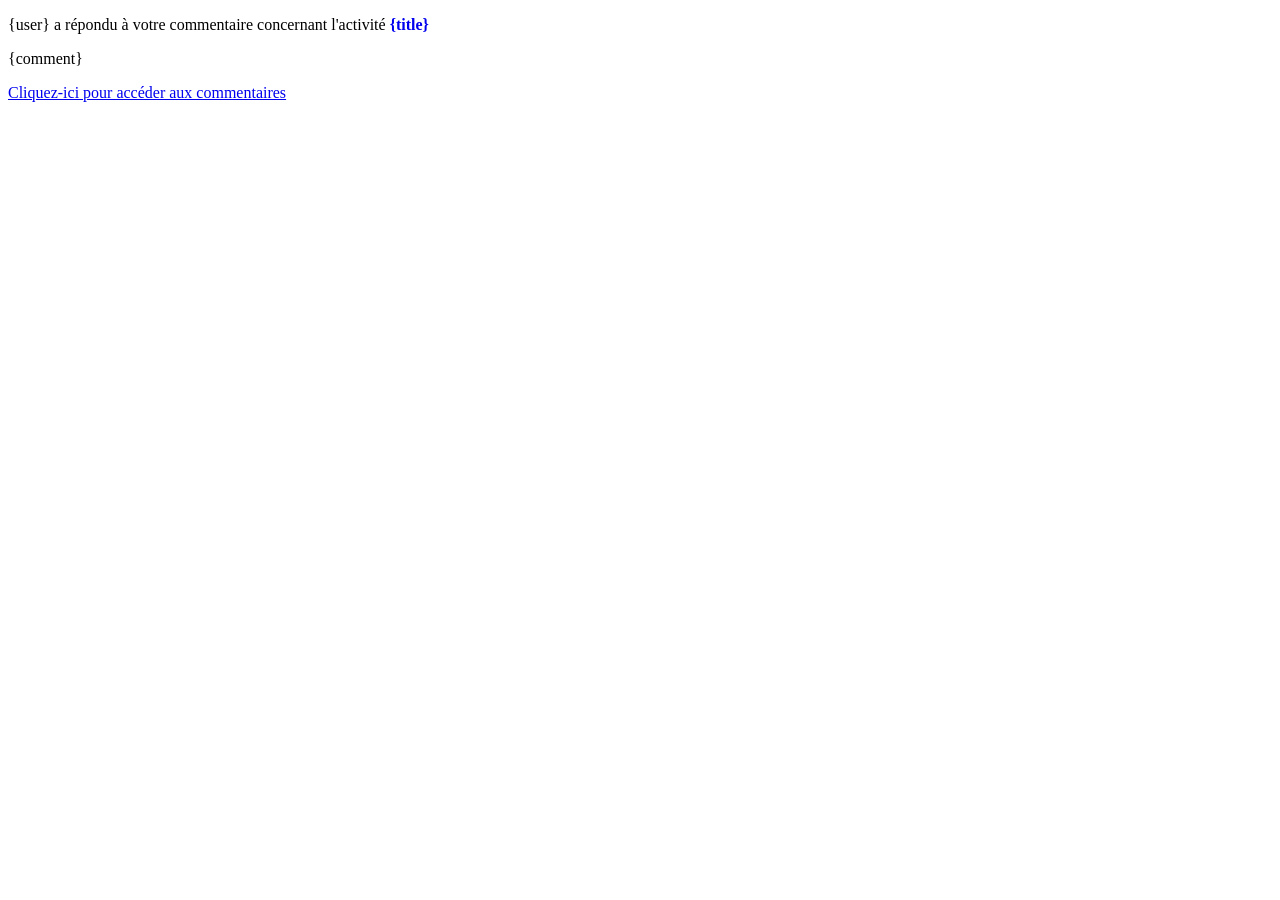
<file: view/email/eventNewReply.html>
<!DOCTYPE html PUBLIC "-//W3C//DTD XHTML 1.0 Transitional//EN" "http://www.w3.org/TR/xhtml1/DTD/xhtml1-transitional.dtd">
<html xmlns="http://www.w3.org/1999/xhtml">
<head>
    <meta http-equiv="Content-Type" content="text/html; charset=UTF-8" />
    <base href="{site}" />
</head>
    <body>
        <p>
            {user} a répondu à votre commentaire concernant l'activité <a href="{lien}" style="text-decoration:none"><strong>{title}</strong></a>
            <br />
        </p>
        <p>
            {comment}            
        </p>
        <p>
            <a href="{lien}">Cliquez-ici pour accéder aux commentaires</a>
        </p>    
        <p>&nbsp;</p>
    </body>
</html>
</file>
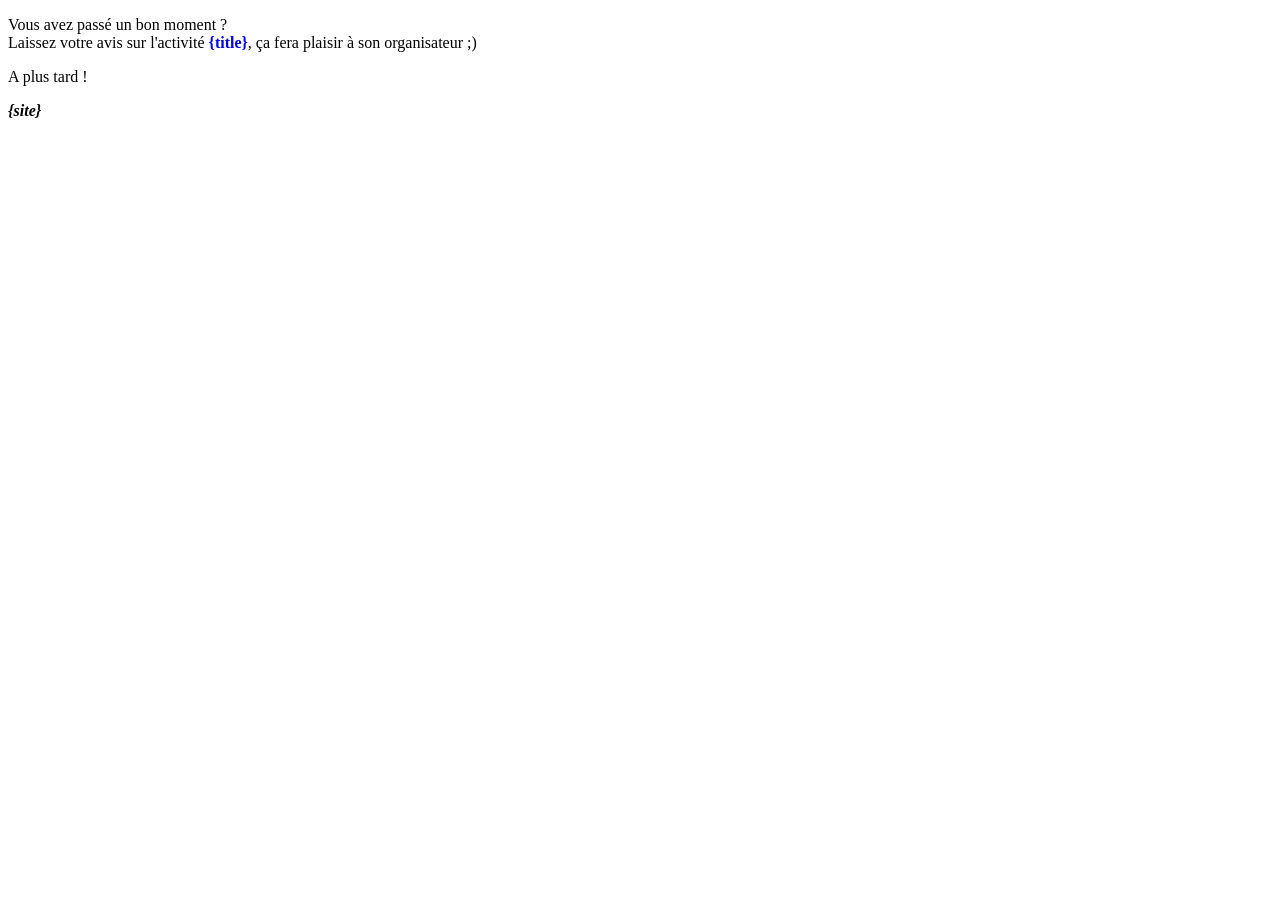
<file: view/email/eventPastEventReminder.html>
<!DOCTYPE html PUBLIC "-//W3C//DTD XHTML 1.0 Transitional//EN" "http://www.w3.org/TR/xhtml1/DTD/xhtml1-transitional.dtd">
<html xmlns="http://www.w3.org/1999/xhtml">
<head>
    <meta http-equiv="Content-Type" content="text/html; charset=UTF-8" />
    <base href="{site}" />
</head>
    <body>
        <p>
            Vous avez passé un bon moment ? <br />
            Laissez votre avis sur l'activité <a href="{eventlink}" style="text-decoration:none"><strong>{title}</strong></a>, ça fera plaisir à son organisateur ;)
            <br />
        </p>
        <p>
            A plus tard !
        </p>
        <i><b>{site}</b></i>
    </body>
</html>
</file>
<file: webroot/css/font-icons/style.css>
@font-face {
	font-family: 'ws-font';
	src:url('fonts/ws-font.eot');
	src:url('fonts/ws-font.eot?#iefix') format('embedded-opentype'),
		url('fonts/ws-font.woff') format('woff'),
		url('fonts/ws-font.ttf') format('truetype'),
		url('fonts/ws-font.svg#ws-font') format('svg');
	font-weight: normal;
	font-style: normal;
}

/* Use the following CSS code if you want to use data attributes for inserting your icons */
[data-icon]:before {
	font-family: 'ws-font';
	content: attr(data-icon);
	speak: none;
	font-weight: normal;
	font-variant: normal;
	text-transform: none;
	line-height: 1;
	-webkit-font-smoothing: antialiased;
	-moz-osx-font-smoothing: grayscale;
}

/* Use the following CSS code if you want to have a class per icon */
/*
Instead of a list of all class selectors,
you can use the generic selector below, but it's slower:
[class*="ws-icon-"] {
*/
.ws-icon-relaxation, .ws-icon-volley, .ws-icon-velo, .ws-icon-ultimate, .ws-icon-tree, .ws-icon-tennis, .ws-icon-surf, .ws-icon-squash, .ws-icon-ski, .ws-icon-skate, .ws-icon-running, .ws-icon-rugby, .ws-icon-roller, .ws-icon-rando, .ws-icon-pingpong, .ws-icon-patin, .ws-icon-laser, .ws-icon-karting, .ws-icon-horse, .ws-icon-handball, .ws-icon-FootUS, .ws-icon-foot, .ws-icon-fitness, .ws-icon-circus, .ws-icon-bowls, .ws-icon-bmx, .ws-icon-billard, .ws-icon-basketball, .ws-icon-baseball, .ws-icon-badminton, .ws-icon-phone, .ws-icon-location, .ws-icon-location-2, .ws-icon-tags, .ws-icon-tag, .ws-icon-alarm, .ws-icon-stopwatch, .ws-icon-calendar, .ws-icon-compass, .ws-icon-map, .ws-icon-map-2, .ws-icon-calendar-2, .ws-icon-bubble, .ws-icon-bubbles, .ws-icon-bubbles-2, .ws-icon-bubble-2, .ws-icon-bubbles-3, .ws-icon-bubbles-4, .ws-icon-user, .ws-icon-users, .ws-icon-thumbs-up, .ws-icon-heart, .ws-icon-heart-2, .ws-icon-star, .ws-icon-star-2, .ws-icon-happy, .ws-icon-happy-2, .ws-icon-smiley, .ws-icon-smiley-2, .ws-icon-thumbs-up-2, .ws-icon-loupe, .ws-icon-paintball, .ws-icon-flying, .ws-icon-swimming, .ws-icon-busy, .ws-icon-neutral, .ws-icon-smiley-3, .ws-icon-menu, .ws-icon-cog, .ws-icon-exit, .ws-icon-lightning, .ws-icon-envelop, .ws-icon-library, .ws-icon-book, .ws-icon-pacman, .ws-icon-enter, .ws-icon-quill, .ws-icon-home, .ws-icon-blocked, .ws-icon-cancel-circle, .ws-icon-checkmark-circle, .ws-icon-spam, .ws-icon-close, .ws-icon-checkmark, .ws-icon-checkmark-2, .ws-icon-info, .ws-icon-info-2, .ws-icon-arrow-left, .ws-icon-arrow-right, .ws-icon-arrow-up, .ws-icon-arrow-down, .ws-icon-loop, .ws-icon-office, .ws-icon-martial-art, .ws-icon-target, .ws-icon-fighting, .ws-icon-athle, .ws-icon-danse, .ws-icon-gym, .ws-icon-climbing, .ws-icon-voile, .ws-icon-bowling, .ws-icon-board-games, .ws-icon-video-games, .ws-icon-golf, .ws-icon-kayak, .ws-icon-plus-alt, .ws-icon-hockey {
	font-family: 'ws-font';
	speak: none;
	font-style: normal;
	font-weight: normal;
	font-variant: normal;
	text-transform: none;
	line-height: 1;
	-webkit-font-smoothing: antialiased;
}
.ws-icon-relaxation:before {
	content: "\22";
}
.ws-icon-volley:before {
	content: "\23";
}
.ws-icon-velo:before {
	content: "\24";
}
.ws-icon-ultimate:before {
	content: "\25";
}
.ws-icon-tree:before {
	content: "\26";
}
.ws-icon-tennis:before {
	content: "\27";
}
.ws-icon-surf:before {
	content: "\28";
}
.ws-icon-squash:before {
	content: "\29";
}
.ws-icon-ski:before {
	content: "\2a";
}
.ws-icon-skate:before {
	content: "\2b";
}
.ws-icon-running:before {
	content: "\2c";
}
.ws-icon-rugby:before {
	content: "\2d";
}
.ws-icon-roller:before {
	content: "\2e";
}
.ws-icon-rando:before {
	content: "\2f";
}
.ws-icon-pingpong:before {
	content: "\30";
}
.ws-icon-patin:before {
	content: "\31";
}
.ws-icon-laser:before {
	content: "\33";
}
.ws-icon-karting:before {
	content: "\35";
}
.ws-icon-horse:before {
	content: "\36";
}
.ws-icon-handball:before {
	content: "\37";
}
.ws-icon-FootUS:before {
	content: "\39";
}
.ws-icon-foot:before {
	content: "\3a";
}
.ws-icon-fitness:before {
	content: "\3b";
}
.ws-icon-circus:before {
	content: "\3d";
}
.ws-icon-bowls:before {
	content: "\3e";
}
.ws-icon-bmx:before {
	content: "\40";
}
.ws-icon-billard:before {
	content: "\41";
}
.ws-icon-basketball:before {
	content: "\42";
}
.ws-icon-baseball:before {
	content: "\43";
}
.ws-icon-badminton:before {
	content: "\44";
}
.ws-icon-phone:before {
	content: "\45";
}
.ws-icon-location:before {
	content: "\46";
}
.ws-icon-location-2:before {
	content: "\47";
}
.ws-icon-tags:before {
	content: "\48";
}
.ws-icon-tag:before {
	content: "\49";
}
.ws-icon-alarm:before {
	content: "\4a";
}
.ws-icon-stopwatch:before {
	content: "\4b";
}
.ws-icon-calendar:before {
	content: "\4c";
}
.ws-icon-compass:before {
	content: "\4d";
}
.ws-icon-map:before {
	content: "\4e";
}
.ws-icon-map-2:before {
	content: "\4f";
}
.ws-icon-calendar-2:before {
	content: "\50";
}
.ws-icon-bubble:before {
	content: "\51";
}
.ws-icon-bubbles:before {
	content: "\52";
}
.ws-icon-bubbles-2:before {
	content: "\53";
}
.ws-icon-bubble-2:before {
	content: "\54";
}
.ws-icon-bubbles-3:before {
	content: "\55";
}
.ws-icon-bubbles-4:before {
	content: "\56";
}
.ws-icon-user:before {
	content: "\57";
}
.ws-icon-users:before {
	content: "\58";
}
.ws-icon-thumbs-up:before {
	content: "\59";
}
.ws-icon-heart:before {
	content: "\5a";
}
.ws-icon-heart-2:before {
	content: "\5b";
}
.ws-icon-star:before {
	content: "\5c";
}
.ws-icon-star-2:before {
	content: "\5d";
}
.ws-icon-happy:before {
	content: "\5e";
}
.ws-icon-happy-2:before {
	content: "\5f";
}
.ws-icon-smiley:before {
	content: "\60";
}
.ws-icon-smiley-2:before {
	content: "\61";
}
.ws-icon-thumbs-up-2:before {
	content: "\62";
}
.ws-icon-loupe:before {
	content: "\64";
}
.ws-icon-paintball:before {
	content: "\21";
}
.ws-icon-flying:before {
	content: "\e000";
}
.ws-icon-swimming:before {
	content: "\e003";
}
.ws-icon-busy:before {
	content: "\e004";
}
.ws-icon-neutral:before {
	content: "\e005";
}
.ws-icon-smiley-3:before {
	content: "\e006";
}
.ws-icon-menu:before {
	content: "\e007";
}
.ws-icon-cog:before {
	content: "\e008";
}
.ws-icon-exit:before {
	content: "\e009";
}
.ws-icon-lightning:before {
	content: "\e00a";
}
.ws-icon-envelop:before {
	content: "\e00b";
}
.ws-icon-library:before {
	content: "\e00c";
}
.ws-icon-book:before {
	content: "\e00d";
}
.ws-icon-pacman:before {
	content: "\e00e";
}
.ws-icon-enter:before {
	content: "\e00f";
}
.ws-icon-quill:before {
	content: "\e010";
}
.ws-icon-home:before {
	content: "\e011";
}
.ws-icon-blocked:before {
	content: "\e012";
}
.ws-icon-cancel-circle:before {
	content: "\e013";
}
.ws-icon-checkmark-circle:before {
	content: "\e014";
}
.ws-icon-spam:before {
	content: "\e015";
}
.ws-icon-close:before {
	content: "\e016";
}
.ws-icon-checkmark:before {
	content: "\e017";
}
.ws-icon-checkmark-2:before {
	content: "\e018";
}
.ws-icon-info:before {
	content: "\e019";
}
.ws-icon-info-2:before {
	content: "\e01a";
}
.ws-icon-arrow-left:before {
	content: "\e01b";
}
.ws-icon-arrow-right:before {
	content: "\e01c";
}
.ws-icon-arrow-up:before {
	content: "\e01d";
}
.ws-icon-arrow-down:before {
	content: "\e01e";
}
.ws-icon-loop:before {
	content: "\e01f";
}
.ws-icon-office:before {
	content: "\e020";
}
.ws-icon-martial-art:before {
	content: "\e021";
}
.ws-icon-target:before {
	content: "\e022";
}
.ws-icon-fighting:before {
	content: "\e001";
}
.ws-icon-athle:before {
	content: "\e023";
}
.ws-icon-danse:before {
	content: "\e024";
}
.ws-icon-gym:before {
	content: "\e025";
}
.ws-icon-climbing:before {
	content: "\e002";
}
.ws-icon-voile:before {
	content: "\e026";
}
.ws-icon-bowling:before {
	content: "\e027";
}
.ws-icon-board-games:before {
	content: "\e028";
}
.ws-icon-video-games:before {
	content: "\e029";
}
.ws-icon-golf:before {
	content: "\e02a";
}
.ws-icon-kayak:before {
	content: "\e02b";
}
.ws-icon-plus-alt:before {
	content: "\63";
}
.ws-icon-hockey:before {
	content: "\32";
}
</file>
<file: webroot/js/ckeditor_filemanager/styles/filemanager.css>
/**
* Icons are from http://icomoon.io/app/
* color code : #666666
**/

* {
    font-family: Lucida Sans Unicode, Lucida Grande, sans-serif;
    color: #333;
    box-sizing: content-box;
    -moz-box-sizing: border-box;
    -webkit-box-sizing: border-box;
    -ms-box-sizing: content-box;
}

body {
	padding: 10px;
	background-color:#F4F1ED;
	overflow-x:hidden; /** prevent overflow if #uploader h1 path value is too long */
}

video, audio {
	margin:3em;
}
#uploader {
	display: block;
	text-align: right;
	height: auto;
	min-height:30px;
	overflow: hidden;
}

#uploader h1 {
	display: block;
	float: left;
	text-align: left;
	line-height:1.9em;
	font-size: 0.8em;
	text-shadow:1px 1px 0px #ffffff;
	word-break: break-all;
}

#uploadresponse {
	display: none;
}

#splitter {
	background-color: white;
	height: 400px;
	/* no padding allowed */
}

#filetree {
	overflow: auto;
	min-width: 100px;	/* optional */
	border: 1px solid #ccc;
	/* no margin or border allowed */
}

#filetree > ul {
	padding: 4px;
}

#fileinfo {
	min-width: 100px;
	overflow: auto;
	border: 1px solid #ccc;
	/* no margin or border allowed */
}

#splitter .vsplitbar {
	width: 6px;
	background: #F4F1ED url(../scripts/jquery.splitter/vgrabber.gif) no-repeat center;
}

#fileinfo {
	text-align: center;
	padding:0;
	margin:0;
}

#fileinfo * {
	font-size: 12px;
}

#preview {
	width: 100%;
}

#preview > img {
	margin: 25px;
	max-width: 80%;
}

#fileinfo > h1 {
	font-size: 16px;
	margin: 100px auto;
}

#preview dl {
	display: block;
	width: 400px;
	margin: 10px auto;
	overflow: auto;
}

#preview dl dt,
#preview dl dd {
	display: block;
	float: left;
	width: 190px;
	padding: 4px;
	text-align: left;
	border-bottom: 1px dotted #ccc;
	overflow: hidden;
}

#preview dt {
	clear: left;
}

#preview dd {
	font-weight: bold;
}

#toolbar {
	display: block;
	clear: left;
	margin: 50px auto;
}

button {
  -moz-box-shadow:inset 0px 1px 0px 0px #ffffff;
	-webkit-box-shadow:inset 0px 1px 0px 0px #ffffff;
	box-shadow:inset 0px 1px 0px 0px #ffffff;
	background:-webkit-gradient( linear, left top, left bottom, color-stop(0.05, #ededed), color-stop(1, #dfdfdf) );
	background:-moz-linear-gradient( center top, #ededed 5%, #dfdfdf 100% );
	filter:progid:DXImageTransform.Microsoft.gradient(startColorstr='#ededed', endColorstr='#dfdfdf');
	background-color:#ededed;
	-moz-border-radius:6px;
	-webkit-border-radius:6px;
	border-radius:6px;
	border:1px solid #dcdcdc;
	display:inline-block;
	color:#777777;
	padding:0.1em 0.3em;
	text-decoration:none;
	text-shadow:1px 1px 0px #ffffff;
	margin:0 0.2em 0.5em 0.2em;
	line-height:1.7em;
}

button:hover {
	background:-webkit-gradient( linear, left top, left bottom, color-stop(0.05, #dfdfdf), color-stop(1, #ededed) );
	background:-moz-linear-gradient( center top, #dfdfdf 5%, #ededed 100% );
	filter:progid:DXImageTransform.Microsoft.gradient(startColorstr='#dfdfdf', endColorstr='#ededed');
	background-color:#dfdfdf;
}

button span {
	display: block;
	padding-left: 20px;
	background-position: left center;
	background-repeat: no-repeat;
	background-color: transparent;
	white-space: nowrap;
}

button:active,
button:focus {
	font-weight: bold;
	outline-color: transparent;
	outline-style: none;
	outline-width: 0;
}

/** Input file Replacement */
#file-input-container {
	display:inline-block;
	margin:0;
	position:relative;
	top:0px;
	width:221px;
	height:32px;
	overflow: hidden;
}

/** IE10 hack */
_::-ms-reveal, #file-input-container {
	overflow:auto;
}

/** Firefox hack */
@-moz-document url-prefix() {
	#file-input-container  {
		top:11px;
		width:255px;
	}
}

/** Opera hack */
x:-o-prefocus, #file-input-container {top:16px;width:205px;}

#newfile {
	position: absolute;
	top:0;
	right:0;
	height:32px;
	opacity:0;  filter: alpha(opacity=0);
	cursor: pointer;
	border:1px solid blue;
}

#alt-fileinput {
	display: inline;
	wrap: no-wrap;
}

#filepath {
	background-color: #F4F1ED;
	border: 1px solid #dcdcdc;
	margin: 0;
	padding: 0.1em 0.3em;
	line-height: 1.7em;
	-webkit-border-top-left-radius: 6px;
	-webkit-border-bottom-left-radius: 6px;
	-moz-border-radius-topleft: 6px;
	-moz-border-radius-bottomleft: 6px;
	border-top-left-radius: 6px;
	border-bottom-left-radius: 6px;
}

@-moz-document url-prefix() {
	#filepath {
		padding:0.2em 0.3em;
	}
}
button#browse {
	margin-left:0;
	-webkit-border-top-left-radius: 0px;
	-webkit-border-bottom-left-radius: 0px;
	-moz-border-radius-topleft: 0px;
	-moz-border-radius-bottomleft: 0px;
	border-top-left-radius: 0px;
	border-bottom-left-radius: 0px;
	min-height: 16px;
	min-width: 40px;
}
button#browse span {
	margin:0;
	padding:0;
	background: url(../images/plus.png) no-repeat center center;
	display: block;
	color:#666;
	text-shadow: none;
}
/** Input file Replacement - end */

#q {
	background-color: #F2F2F2;
	border: 1px solid #dcdcdc;
	margin: 0.5em 0 0;
	padding: 0.1em 0.3em;
	line-height: 1.7em;
	width: 200px;
	
}

#search span.q-inactive {
	color: #a1a1a1;
	font-style: italic;
	font-size: 0.85em;
	position: relative;
	left: -200px;
}

#search a.q-reset {
	display: inline-table;
	width: 20px;
	height: 20px;
	background: url(../images/reset.png) no-repeat center center;
	position: relative;
	opacity:0.5;
	left: -30px;
	top: 5px;
	z-index: 24;
}

/** Opera hack */
x:-o-prefocus, #search a.q-reset {top:-14px;}

#contents.grid {
	padding: 25px;
	text-align: left;
}

#contents.grid li {
	display: block;
	float: left;
	width: 20%;
	min-height: 128px;
	text-align: center;
	overflow: hidden;
	margin-bottom: 25px;
	border: 1px solid white;
	-webkit-border-radius: 2px;
	-moz-border-radius: 2px;
	border-radius: 2px;
}

#contents.grid li:hover {
	border: 1px solid #E5E5E5;
	background-color:#F7F7F7;
	cursor: pointer;
}

div.clip {
	width: 64px;
	height: 64px;
	margin: 10px auto;
	overflow: hidden;
}

#contents.grid li img {
}

#contents.grid p {
	display: block;
	text-align: center;
	margin-bottom: 10px;
}

#contents.list {
	width: 100%;
}

#contents.list th,
#contents.list td {
	text-align: left;
	padding: 6px;
	white-space: nowrap;
}

#contents.list thead {
	background: rgb(244,241,237); /* Old browsers */
	background: -moz-linear-gradient(top, rgba(244,241,237,1) 0%, rgba(214,212,209,1) 100%); /* FF3.6+ */
	background: -webkit-gradient(linear, left top, left bottom, color-stop(0%,rgba(244,241,237,1)), color-stop(100%,rgba(214,212,209,1))); /* Chrome,Safari4+ */
	background: -webkit-linear-gradient(top, rgba(244,241,237,1) 0%,rgba(214,212,209,1) 100%); /* Chrome10+,Safari5.1+ */
	background: -o-linear-gradient(top, rgba(244,241,237,1) 0%,rgba(214,212,209,1) 100%); /* Opera 11.10+ */
	background: -ms-linear-gradient(top, rgba(244,241,237,1) 0%,rgba(214,212,209,1) 100%); /* IE10+ */
	background: linear-gradient(to bottom, rgba(244,241,237,1) 0%,rgba(214,212,209,1) 100%); /* W3C */
	border-bottom: 1px solid #ccc;
}

#contents.list th {
	font-weight: bold;
	cursor: pointer;
}

#contents.list th.tablesorter-headerAsc,
#contents.list th.tablesorter-headerDesc {
	background: rgb(214,212,209); /* Old browsers */
	background: -moz-linear-gradient(top, rgba(214,212,209,1) 0%, rgba(244,241,237,1) 100%); /* FF3.6+ */
	background: -webkit-gradient(linear, left top, left bottom, color-stop(0%,rgba(214,212,209,1)), color-stop(100%,rgba(244,241,237,1))); /* Chrome,Safari4+ */
	background: -webkit-linear-gradient(top, rgba(214,212,209,1) 0%,rgba(244,241,237,1) 100%); /* Chrome10+,Safari5.1+ */
	background: -o-linear-gradient(top, rgba(214,212,209,1) 0%,rgba(244,241,237,1) 100%); /* Opera 11.10+ */
	background: -ms-linear-gradient(top, rgba(214,212,209,1) 0%,rgba(244,241,237,1) 100%); /* IE10+ */
	background: linear-gradient(to bottom, rgba(214,212,209,1) 0%,rgba(244,241,237,1) 100%); /* W3C */
}

#contents.list th.tablesorter-headerAsc span {
	display: block;
	width: 100%;
	padding-right: 20px;
	background-image: url(../images/bullet_arrow_up.png);
	background-repeat: no-repeat;
	background-position: right center;
}

#contents.list th.tablesorter-headerDesc span {
	display: block;
	width: 100%;
	padding-right: 20px;
	background-image: url(../images/bullet_arrow_down.png);
	background-repeat: no-repeat;
	background-position: right center;
}

#contents.list td {
	border-bottom: 1px dotted #ccc;
}

#contents.list td:first-child {
	width: 100%;
	padding-left: 22px;
	background-repeat: no-repeat;
	background-position: 3px center;
}

#contents.list tbody tr:hover {
	background-color: #eee;
	cursor: pointer;
}

.meta {
	display: none;
}

#activity {
	margin: 100px auto;
}

.contextMenu {
	background-color:#F4F1ED;
}

.contextMenu li.hover a {
	background-color: #BDF;
}

.contextMenu a {
	font-size: 11px;
}

/* these apply to the contextual menus as well as the buttons */
#select span, .contextMenu li.select a { background-image: url(../images/accept.png); }
#download span, .contextMenu li.download a { background-image: url(../images/download.png); }
#rename span, .contextMenu li.rename a { background-image: url(../images/pencil.png); }
#move span, .contextMenu li.move a { background-image: url(../images/move.png); }
#delete span, .contextMenu li.delete a { background-image: url(../images/bin_closed.png); }
#upload span { background-image: url(../images/upload.png); }
#upload span.loading { background-image: url(../images/ajax-loader.gif);color:#555555;font-size:0.9em; }
#parentfolder span { background-image: url(../images/parentfolder.png); }
#newfolder span { background-image: url(../images/folder_add.png); }
#home span { background-image: url(../images/house.png); }

/* div.jqi button { background-image: url(../images/circular/yes.png); } */

div.jqi {
	position: absolute;
	font-size: 12px;
	font-weight: bold;
	min-width: 300px;
	padding: 10px;
	background-color:#F4F1ED;
	border: 1px solid #888;
	border-radius: 3px;
	-moz-border-radius: 3px;
	-webkit-border-radius: 3px;
	-ms-border-radius: 8px;
}

.jqiclose {
	float: right;
	margin: -9px -7px 0 0;
	font-size: 9px;
	cursor: pointer;
	text-transform: lowercase;
	color: #666;
}

div.jqi button {
	margin-top: 20px;
	margin-right:0.5em;
	float: right;
}
div#jqistates {padding:1em;}

div.jqimessage p {
 padding:0.3em;
 color:#555;
}

div.jqifade{
	background-color: #000000;
}

#grid span,
#list span {
	width: 20px;
	background-repeat: no-repeat;
	background-position: center center;
}

button.ON {
	background:none repeat scroll 0 0 #F9F8F7;
	border: 1px inset #ccc;
}

#grid span { 
	background-image: url(../images/application_view_icons.png);
}

#list span { 
	background-image: url(../images/application_view_list.png);
}

#list {
	margin-left: 0;
}
#progressbar {
	background:transparent url(../images/ajax-loader.gif) no-repeat 0 0;
	display:inline-table;
	width:30px;
	height:30px;
}

/* IE10-11 styles */
html[data-useragent*='MSIE 10.0'] #uploader button,
html[data-useragent*='MSIE 11.0'] #uploader button {
	vertical-align: top;
}
html[data-useragent*='MSIE 10.0'] #file-input-container,
html[data-useragent*='MSIE 11.0'] #file-input-container {
 	width: 220px;
 	height: 32px;
 	overflow: hidden;
}
html[data-useragent*='MSIE 10.0'] #filepath,
html[data-useragent*='MSIE 11.0'] #filepath {
	height: 22px;
}
html[data-useragent*='MSIE 10.0'] #newfile,
html[data-useragent*='MSIE 11.0'] #newfile {
	height: 23px;
}
</file>
<file: webroot/js/ckeditor_filemanager/styles/ie9.css>
* {
	zoom: 1;
}

#filepath {
	height: 27px;
	line-height: 1.6em;
}

#file-input-container {
	width: 205px;
	top: 14px;
}

#file-input-container * {
	box-sizing: border-box;
	-ms-box-sizing: border-box;
}

#newfile {
	width: 205px;
}

#uploader {
	min-height: 32px;
}
#q {width:192px;}
</file>
<file: webroot/js/ckeditor_filemanager/styles/ie8.css>
* {
	zoom: 1;
}

#filepath {
	height: 27px;
	line-height: 1.6em;
}

#file-input-container {
	width: 205px;
	top: 13px;
}

#file-input-container * {
	box-sizing: border-box;
	-ms-box-sizing: border-box;
}

#newfile {
	width: 205px;
}

#uploader {
	min-height: 32px;
}
#q { width:192px; height:1.8em}
</file>
<file: webroot/js/ckeditor/samples/sample.css>
/*
Copyright (c) 2003-2013, CKSource - Frederico Knabben. All rights reserved.
For licensing, see LICENSE.md or http://ckeditor.com/license
*/

html, body, h1, h2, h3, h4, h5, h6, div, span, blockquote, p, address, form, fieldset, img, ul, ol, dl, dt, dd, li, hr, table, td, th, strong, em, sup, sub, dfn, ins, del, q, cite, var, samp, code, kbd, tt, pre
{
	line-height: 1.5em;
}

body
{
	padding: 10px 30px;
}

input, textarea, select, option, optgroup, button, td, th
{
	font-size: 100%;
}

pre, code, kbd, samp, tt
{
	font-family: monospace,monospace;
	font-size: 1em;
}

body {
    width: 960px;
    margin: 0 auto;
}

code
{
	background: #f3f3f3;
	border: 1px solid #ddd;
	padding: 1px 4px;

	-moz-border-radius: 3px;
	-webkit-border-radius: 3px;
	border-radius: 3px;
}

abbr
{
	border-bottom: 1px dotted #555;
	cursor: pointer;
}

.new
{
	background: #FF7E00;
	border: 1px solid #DA8028;
	color: #fff;
	font-size: 10px;
	font-weight: bold;
	padding: 1px 4px;
	text-shadow: 0 1px 0 #C97626;
	text-transform: uppercase;
	margin: 0 0 0 3px;

	-moz-border-radius: 3px;
	-webkit-border-radius: 3px;
	border-radius: 3px;

	-moz-box-shadow: 0 2px 3px 0 #FFA54E inset;
	-webkit-box-shadow: 0 2px 3px 0 #FFA54E inset;
	box-shadow: 0 2px 3px 0 #FFA54E inset;
}

h1.samples
{
	color: #0782C1;
	font-size: 200%;
	font-weight: normal;
	margin: 0;
	padding: 0;
}

h1.samples a
{
	color: #0782C1;
	text-decoration: none;
	border-bottom: 1px dotted #0782C1;
}

.samples a:hover
{
	border-bottom: 1px dotted #0782C1;
}

h2.samples
{
	color: #000000;
	font-size: 130%;
	margin: 15px 0 0 0;
	padding: 0;
}

p, blockquote, address, form, pre, dl, h1.samples, h2.samples
{
	margin-bottom: 15px;
}

ul.samples
{
	margin-bottom: 15px;
}

.clear
{
	clear: both;
}

fieldset
{
	margin: 0;
	padding: 10px;
}

body, input, textarea
{
	color: #333333;
	font-family: Arial, Helvetica, sans-serif;
}

body
{
	font-size: 75%;
}

a.samples
{
	color: #189DE1;
	text-decoration: none;
}

form
{
	margin: 0;
	padding: 0;
}

pre.samples
{
	background-color: #F7F7F7;
	border: 1px solid #D7D7D7;
	overflow: auto;
	padding: 0.25em;
	white-space: pre-wrap; /* CSS 2.1 */
	word-wrap: break-word; /* IE7 */
	-moz-tab-size: 4;
	-o-tab-size: 4;
	-webkit-tab-size: 4;
	tab-size: 4;
}

#footer
{
	clear: both;
	padding-top: 10px;
}

#footer hr
{
	margin: 10px 0 15px 0;
	height: 1px;
	border: solid 1px gray;
	border-bottom: none;
}

#footer p
{
	margin: 0 10px 10px 10px;
	float: left;
}

#footer #copy
{
	float: right;
}

#outputSample
{
	width: 100%;
	table-layout: fixed;
}

#outputSample thead th
{
	color: #dddddd;
	background-color: #999999;
	padding: 4px;
	white-space: nowrap;
}

#outputSample tbody th
{
	vertical-align: top;
	text-align: left;
}

#outputSample pre
{
	margin: 0;
	padding: 0;
}

.description
{
	border: 1px dotted #B7B7B7;
	margin-bottom: 10px;
	padding: 10px 10px 0;
	overflow: hidden;
}

label
{
	display: block;
	margin-bottom: 6px;
}

/**
 *	CKEditor editables are automatically set with the "cke_editable" class
 *	plus cke_editable_(inline|themed) depending on the editor type.
 */

/* Style a bit the inline editables. */
.cke_editable.cke_editable_inline
{
	cursor: pointer;
}

/* Once an editable element gets focused, the "cke_focus" class is
   added to it, so we can style it differently. */
.cke_editable.cke_editable_inline.cke_focus
{
	box-shadow: inset 0px 0px 20px 3px #ddd, inset 0 0 1px #000;
	outline: none;
	background: #eee;
	cursor: text;
}

/* Avoid pre-formatted overflows inline editable. */
.cke_editable_inline pre
{
	white-space: pre-wrap;
	word-wrap: break-word;
}

/**
 *	Samples index styles.
 */

.twoColumns,
.twoColumnsLeft,
.twoColumnsRight
{
	overflow: hidden;
}

.twoColumnsLeft,
.twoColumnsRight
{
	width: 45%;
}

.twoColumnsLeft
{
	float: left;
}

.twoColumnsRight
{
	float: right;
}

dl.samples
{
	padding: 0 0 0 40px;
}
dl.samples > dt
{
	display: list-item;
	list-style-type: disc;
	list-style-position: outside;
	margin: 0 0 3px;
}
dl.samples > dd
{
	margin: 0 0 3px;
}
.warning
{
    color: #ff0000;
	background-color: #FFCCBA;
    border: 2px dotted #ff0000;
	padding: 15px 10px;
	margin: 10px 0;
}

/* Used on inline samples */

blockquote
{
	font-style: italic;
	font-family: Georgia, Times, "Times New Roman", serif;
	padding: 2px 0;
	border-style: solid;
	border-color: #ccc;
	border-width: 0;
}

.cke_contents_ltr blockquote
{
	padding-left: 20px;
	padding-right: 8px;
	border-left-width: 5px;
}

.cke_contents_rtl blockquote
{
	padding-left: 8px;
	padding-right: 20px;
	border-right-width: 5px;
}

img.right {
    border: 1px solid #ccc;
    float: right;
    margin-left: 15px;
    padding: 5px;
}

img.left {
    border: 1px solid #ccc;
    float: left;
    margin-right: 15px;
    padding: 5px;
}
</file>
<file: lib/ZendGdata-1.11.11/documentation/api/core/css/theme.css>
@import url('navigation.css');
@import url('api-content.css');
@import url('default.css');
@import url('manual.css');

@charset
"utf-8"
;

div#content {
    padding: 10px;
}

body, html {
    margin: 0px;
    padding: 0px;
}

.ui-widget {
    font-size: 0.8em;
}

div#content {
    font-size: 0.8em;
}

div.section {
    margin: 5px;
    padding: 5px;
    padding-top: 0px;
    margin-bottom: 15px;
    border: 1px solid silver;
    -moz-border-radius: 6px;
    border-radius: 6px;
    width: 218px;
    word-wrap: break-word;
    font-size: 0.8em;
}

div.section h1 {
    border-bottom: 1px solid #5E8CDF;
    text-align: center;
    font-size: 1.1em;
    padding-bottom: 5px;
    color: #5E8CDF;
}

ul#menu {
    width: auto;
    height: auto;
    background: transparent;
    font-size: 1.0em;
}

ul#menu li {
    float: none;
    display: inherit;
    border: none;
}

ul#menu li a, .ui-widget-content a {
    color: #0087D5;
}

/* < general styles */
html, body {
    background: white;
}

table {
    border: 0;
    border-collapse: collapse;
    border-spacing: 0;
    font-size: 100%;
}

td, th {
    text-align: left;
    vertical-align: top;
    font-weight: normal;
}

img {
    border: 0;
    vertical-align: top;
}

ul, ol {
    list-style: none;
}

address {
    font-style: normal;
}

sup {
    vertical-align: top;
}

body {
    font: 1em Arial, Helvetica, sans-serif;
    color: #444;
}

a {
    color: #0087d5;
    text-decoration: none;
    outline: 0;
}

a:hover {
    text-decoration: underline;
}

.left {
    float: left !important;
}

.right {
    float: right !important;
}

.clearer {
    clear: both;
    font-size: 1px;
    line-height: 0;
    height: 0;
    overflow: hidden;
}

.toleft {
    text-align: left !important;
}

.tocenter {
    text-align: center !important;
}

.toright {
    text-align: right !important;
}

/* < forms styles */
form dl {
    width: 80%;
    margin-left: 10%;
    margin-right: 10%;
}

form {
    display: inline;
}

fieldset {
    border: 0;
}

legend {
    display: none;
}

textarea {
    overflow: hidden;
}

input, select, textarea, button {
    font: 1em Tahoma;
    color: #444444;
    width: 100%;
    border-width: 1px;
    border-style: solid;
    border-color: #444;
}

.list-image {
    float: left;
    padding-left: 5px;
    padding-right: 10px;
    padding-top: 20px;
}

#contact-email, #contact-content, #query {
    padding-left: 3px;
}

form#searchForm dd {
    width: 100%;
    float: bottom;
}

input.btn_submit {
    cursor: pointer;
    height: 30px;
    margin-top: 10px;
    float: bottom;
    margin-left: 0px;
    background-color: #cce5ea;
    font: 1.1em Tahoma;
    text-transform: uppercase;
    color: #444;
    align: right;
}

label {
    display: block;
    vertical-align: bottom;
    color: #444;
}

label.required {
    background: url(http://framework.zend.com/images/req-asterisk.gif) left;
    background-repeat: no-repeat;
    padding-left: 26px;
}

.errors {
    color: #ff3333;
    font-weight: bold;
}

.field {
    border: 1px solid #d8d8d8;
    background-color: #fff;
    padding: 1px 3px 2px;
    overflow: hidden;
}

.field input, .field textarea {
    float: left;
    border: 0;
    background: transparent;
    width: 100%;
}

.chbr {
    width: 1.1em;
    height: 1.1em;
    margin-right: 5px;
    vertical-align: middle;
}

/* forms styles > */
/* general styles > */

#page {
    min-width: 1003px;
}

/* < top styles */
#top {
    background: #f2f2f2 url(http://framework.zend.com/images/bkg_top.gif) left top repeat-x;
    height: 51px;
}

#top .top {
    margin: 0 auto;
    width: 956px;
    text-align: left;
}

#top h1.logo {
    float: left;
    width: 123px;
    height: 23px;
    padding: 1px;
    background: url(http://framework.zend.com/images/logo_small.gif) left top no-repeat;
    margin: 12px 0 0;
    text-indent: -3000px;
    overflow: hidden;
}

#top h1.logo a {
    display: block;
    width: 123px;
    height: 23px;
}

#top-nav {
    float: left;
}

#top-nav li {
    float: left;
    height: 23px;
    font: bold small-caps 0.9em/1 Arial, Helvetica, sans-serif;
    color: #979797;
    position: relative;
    z-index: 20;
}

#top-nav li a {
    display: block;
    padding: 6px 10px;
    text-decoration: none;
    color: #6e6e6e;
}

#top-nav li a.level1:hover {
    background-color: #008ebe;
    color: #fff;
}

#top-nav li.current a.level1,
#top-nav li.over a.level1 {
    background-color: #008ebe;
    color: #fff;
}

#top-nav li ul {
    display: none;
    position: absolute;
    top: 23px;
    left: 0;
    width: 198px;
    background-color: #f9fbfc;
    border: 1px solid #b9c4c6;
    border-bottom: 2px solid #979797;
    padding-bottom: 3px;
}

#top-nav li li {
    float: none;
    height: auto;
    font-size: 1.09em;
    border-bottom: 1px solid #d4e0e3;
    margin: 0 10px;
}

#top-nav li li a {
    font-weight: normal;
    padding: 10px 0 8px;
    color: #008dbb;
}

#top-nav li li a:hover {
    font-weight: normal;
    background: none;
    color: #555;
}

#top-nav li li.last {
    border-bottom: 0;
}

#top-nav li.over ul {
    display: block;
}

#top-search {
    float: right;
    width: 339px;
    background: url(http://framework.zend.com/images/bkg_search.gif) left top repeat-x;
    height: 51px;
}

#top-search fieldset {
    padding: 8px 16px 0;
}

#top-search .field {
    float: left;
    border: 0;
    background: #fff url(http://framework.zend.com/images/bkg_search-field.gif) left top no-repeat;
    width: 253px;
    height: 30px;
    padding: 0 6px;
    margin-top: 2px;
    font-size: 1.2em;
}

#top-search .field input {
    margin: 8px 0;
}

#top-search .btn_go {
    float: left;
    margin-left: 9px;
    width: 33px;
    height: 33px;
    border: none;
}

#top .behind-the-site {
    position: absolute;
    right: 0pt;
    top: 0pt;
}

/* < header styles */
#header {
    background: url(http://framework.zend.com/images/bkg_header.jpg) left top repeat-x;
}

#header .banner {
    margin: 0 auto;
    width: 994px;
    height: 255px;
    background: url(http://framework.zend.com/images/bkg_header.jpg) left top no-repeat;
    position: relative;
}

#header .banner_zf_logo {
    margin: 0 auto;
    width: 429px;
    height: 255px;
    background: url(http://framework.zend.com/images/banner_zf_logo_v1_11.png) left top no-repeat;
    position: absolute;
    top: 0px;
    left: 0px;
}

#header .banner_announcement {
    margin: 0 auto;
    width: 557px;
    height: 170px;
    background: url(http://framework.zend.com/images/banner_announcement.jpg) left top no-repeat;
    position: absolute;
    top: 0px;
    left: 429px;
}

#header .banner_download {
    margin: 0 auto;
    width: 557px;
    height: 85px;
    background: url(http://framework.zend.com/images/banner_download.jpg) left top no-repeat;
    position: absolute;
    top: 170px;
    left: 429px;
}

/* #header .banner_announcement
#header .banner_download */
/* #header .announcement { width:478px; height:112px; position:absolute; top:29px; left:410px; background:url(http://framework.zend.com/images/dojo_announcement.jpg) left top no-repeat; text-indent:-50000px; overflow:hidden; } */
/* #header .download { width:576px; height:59px; position:absolute; right:4px; bottom:58px; } */
/* #header .download .btn_download { width:576px; height:59px; background:url(http://framework.zend.com/images/btn_download.jpg) left top no-repeat; }
#header .download .btn_download .link-download { display:block; text-indent:-5000px; width:576px; height:59px; overflow:hidden; }
#header .download .types { position:absolute; top:11px; left:308px; font-size:1.2em; font-weight:bold; line-height:1.17; color:#000; }
#header .download .types a { text-decoration:underline; color:#fff; }
#header .download .types a:hover { text-decoration:none; }
#header .download .version-seal { position:absolute; right:12px; top:-54px; width:136px; height:139px; background:url(http://framework.zend.com/images/version-seal.jpg) left top no-repeat; text-indent:-5000px; overflow:hidden; }*/
/* header styles > */

#main-holder {
    background: url(http://framework.zend.com/images/bkg_body.gif) left bottom repeat;
}

#main-holder .main-holder-bottom {
    background: url(http://framework.zend.com/images/bkg_body-bottom.gif) left bottom repeat-x;
    padding-bottom: 45px;
}

/* < Index page */
.box {
    margin: 0 auto;
    width: 968px;
    background: url(http://framework.zend.com/images/bkg_box-shadow.png) left top repeat-y;
    text-align: left;
}

.box .box-in {
    background: url(http://framework.zend.com/images/bkg_box.gif) left bottom no-repeat;
    padding: 0 6px 0 5px;
    min-height: 443px;
}

.box-bottom {
    margin: 0 auto;
    width: 968px;
    height: 19px;
    background: url(http://framework.zend.com/images/bkg_box-bottom.png) left top no-repeat;
}

.box .col {
    float: left;
    width: 319px;
}

.box .col-blue,
.box .col-green,
.box .col-yellow {
    padding: 9px 23px 0;
}

.box h2 {
    font-size: 2.6em;
    margin-bottom: 3px;
}

.box h3 {
    font-size: 1.4em;
    font-weight: bold;
    color: #0398ca;
}

.box h3 a {
    color: #0398ca;
}

.box p.tagline {
    font-size: 1.5em;
    line-height: 1.2;
}

.box .rss-box {
    padding: 6px 11px;
    font-size: 1.1em;
    line-height: 1.55;
    min-height: 7.5em;
    margin: 10px 0 17px;
}

.box .rss-box .rss-icon {
    float: right;
    width: 12px;
    height: 12px;
    margin-right: -5px;
    overflow: hidden;
}

.box .rss-box li {
    background: left .9em no-repeat;
    padding: 3px 0 4px 14px;
}

.box .rss-box li.last {
    border-bottom: 0 !important;
}

.box .col-blue h2 {
    color: #166e8b;
}

.box .col-blue p.tagline {
    color: #318ba8;
}

.box .col-blue .rss-box {
    border: 2px solid #cfdae4;
    background-color: #f4f9fc;
    color: #00769e;
}

.box .col-blue .rss-box .rss-icon {
    background: url(http://framework.zend.com/images/icon_rss-blue.gif) left top no-repeat;
}

.box .col-blue .rss-box li {
    background-image: url(http://framework.zend.com/images/icon_arrow-blue.gif);
    border-bottom: 1px solid #d9e3e9;
}

.box .col-blue .rss-box a {
    color: #00769e;
}

.box .col-green h2 {
    color: #619400;
}

.box .col-green p.tagline {
    color: #5c7b23;
}

.box .col-green .rss-box {
    border: 2px solid #d3e4cf;
    background-color: #f4fff2;
    color: #537e01;
}

.box .col-green .rss-box .rss-icon {
    background: url(http://framework.zend.com/images/icon_rss-green.gif) left top no-repeat;
}

.box .col-green .rss-box li {
    background-image: url(http://framework.zend.com/images/icon_arrow-green.gif);
    border-bottom: 1px solid #d7e9d4;
}

.box .col-green .rss-box a {
    color: #537e01;
}

.box .col-yellow h2 {
    color: #f29300;
}

.box .col-yellow p.tagline {
    color: #a65200;
}

.box .col-yellow .rss-box {
    border: 2px solid #e7dac5;
    background-color: #fdf9f1;
    color: #c26400;
}

.box .col-yellow .rss-box .rss-icon {
    background: url(http://framework.zend.com/images/icon_rss-yellow.gif) left top no-repeat;
}

.box .col-yellow .rss-box li {
    background-image: url(http://framework.zend.com/images/icon_arrow-yellow.gif);
    border-bottom: 1px solid #e0d5c2;
}

.box .col-yellow .rss-box a {
    color: #c26400;
}

.box .items li {
    padding: 0 0 13px 70px;
    margin-bottom: 14px;
    background: left top no-repeat;
    border-bottom: 1px solid #d5d5d5;
    min-height: 53px;
}

.box .items li.last {
    border-bottom: 0;
}

.box .items li p {
    font-size: 1.2em;
    line-height: 1.5;
    padding-top: 3px;
}

.box .items li.item1 {
    background-image: url(http://framework.zend.com/images/icon_whyzf.png);
}

.box .items li.item2 {
    background-image: url(http://framework.zend.com/images/icon_case-studies.gif);
}

.box .items li.item3 {
    background-image: url(http://framework.zend.com/images/icon_support.png);
}

.box .items li.item4 {
    background-image: url(http://framework.zend.com/images/icon_partners.png);
}

.box .items li.item5 {
    background-image: url(http://framework.zend.com/images/icon_quickstart.png);
}

.box .items li.item6 {
    background-image: url(http://framework.zend.com/images/icon_videos.png);
}

.box .items li.item7 {
    background-image: url(http://framework.zend.com/images/icon_documentation.png);
}

.box .items li.item8 {
    background-image: url(http://framework.zend.com/images/icon_training.png);
}

.box .items li.item9 {
    background-image: url(http://framework.zend.com/images/icon_contributors-guide.png);
}

.box .items li.item10 {
    background-image: url(http://framework.zend.com/images/icon_issue.gif);
}

.box .items li.item11 {
    background-image: url(http://framework.zend.com/images/icon_wiki.png);
}

.box .items li.item12 {
    background-image: url(http://framework.zend.com/images/icon_continuous_integration.png);
}

.box .items li.item13 {
    background-image: url(http://framework.zend.com/images/win-ipod-touch-survey-icon.png);
}

/* Index page > */

/* < Internal pages styles */
.internal-page #main-holder {
    background: #fff;
}

.internal-page #top-search {
    width: 280px;
}

.internal-page #top-search .field {
    width: 194px;
}

.content {
    padding: 10px;
    line-height: 1.5;
    text-align: left;
}

.content .content-in {
    padding: 35px 0 120px;
}

.content .heading {
    padding-bottom: 10px;
}

.content h2.heading-internal {
    clear: both;
    font-size: 2.5em;
    color: #008dbb;
}

.content h2 {
    font-size: 1.5em;
    font-weight: bold;
    padding-bottom: 4px;
}

.content h3 {
    font-size: 1.25em;
    font-weight: bold;
    padding-bottom: 4px;
}

.content h4 {
    font-size: 1.083em;
    font-weight: bold;
    padding-bottom: 4px;
}

.content h5 {
    font-size: 1em;
    font-weight: bold;
    padding-bottom: 4px;
}

.content p {
    padding-bottom: 1em;
}

.content p.first {
    font-size: 1.17em;
    font-family: Georgia, "Times New Roman", Times, serif;
}

.content .ol {
    list-style: decimal outside;
    padding: 0 0 1em 25px;
}

.content .ul {
    list-style: disc outside;
    padding: 0 0 1em 20px;
}

.content .ul span {
    font-weight: bold;
}

.content .highlight1 {
    font-weight: bold;
    font-style: italic;
}

.content .dotted-line {
    font-size: 1px;
    line-height: 0;
    height: 7px;
    background: url(http://framework.zend.com/images/bkg_dotted-line.gif) left top repeat-x;
    margin-bottom: 25px;
}

.content .left-side {
    float: left;
    width: 646px;
}

.content .sub-nav ul {
    float: left;
    width: 100%;
    background-color: #f4f4f4;
    margin-bottom: 25px;
}

.content .sub-nav li {
    float: left;
    font-weight: bold;
    padding: 4px 0 4px 10px;
    position: relative;
    z-index: 19;
}

.content .sub-nav li .arrow {
    display: none;
    width: 10px;
    height: 8px;
    background: url(http://framework.zend.com/images/bkg_sub-nav.gif) left top no-repeat;
    position: absolute;
    bottom: -8px;
    left: 50%;
    margin-left: -7px;
    font-size: 0;
    line-height: 0;
}

.content .sub-nav li .divider {
    color: #b7b7b7;
    margin: 0 0 0 0px;
}

.content .sub-nav a {
    margin-right: 10px;
    color: #008dbb;
}

.content .sub-nav .current .arrow {
    display: block;
}

.content .sub-nav .current a {
    text-decoration: none;
    color: #749b2a;
    cursor: default;
}

.content table.dl-packages {
    border-collapse: separate;
    border-spacing: 20px;
}

.content td.dl-package-title {
    width: 100px;
    height: 60px;
    align: center;
    text-align: center;
    vertical-align: middle;
    font-size: 1.17em;
    font-family: Georgia, "Times New Roman", Times, serif;
}

.content td.dl-package-def {
    vertical-align: middle;
}

.content .list-features {
    border: 1px solid #ebf1e0;
    background-color: #f4f8ed;
    padding: 12px 10px;
    margin-bottom: 1em;
    overflow: hidden;
}

.content .list-features li {
    float: left;
    font-size: 1.083em;
    font-weight: bold;
    line-height: 1.31;
    color: #3b5901;
}

.content .list-features li img {
    float: left;
    margin-right: 13px;
}

.content .list-features li.feature1 {
    width: 230px;
}

.content .list-features li.feature2 {
    width: 155px;
}

.content .list-features li.feature3 {
    width: 190px;
}

.content .right-nav {
    float: right;
    width: 280px;
}

.content .right-nav .block {
    border: 1px solid #dde8ed;
    margin-bottom: 17px;
}

.content .right-nav .block h2 {
    font-size: .92em;
    font-weight: bold;
    line-height: 1;
    background-color: #e3eaed;
    border-bottom: 1px solid #f6fbfd;
    padding: 5px 10px 6px;
    text-transform: uppercase;
    color: #222;
}

.content .right-nav .block .block-in {
    background: #f0f6f8;
    padding: 10px;
}

.content .right-nav .block .nav li {
    padding-bottom: 3px;
}

.content .right-nav .block a {
    color: #0088b5;
}

/* Internal pages styles > */

/* < Search styles */
div#site-search-form {
    padding: 5px 0px 5px 0px;
    background: url(http://framework.zend.com/images/req-legend.gif) top right;
    background-repeat: no-repeat;
}

div.search ul.ul li {
    background: url(http://framework.zend.com/images/icon_arrow-blue.gif) left .9em no-repeat;
    padding: 3px 0 1em 14px;
}

.searchForm li.element {
    width: 100%;
}

#searchForm input#manual-search {
    vertical-align: middle;
}

#searchForm div.clearer {
    font-size: 12px;
    line-height: 1em;
    height: 1em;
}

ul.pager {
    list-style-image: none;
    list-style-position: outside;
    list-style-type: none;
    margin: 15px 0px 0px 25px;
}

ul.pager li {
    float: left;
    margin-left: 3px;
    border: 1px solid #ced2d2;
}

ul.pager li a {
    text-decoration: none;
    padding: 2px 6px;
}

ul.pager li a:hover {
    color: #fff;
    border-color: #2B55AF;
    background: #37464f none repeat scroll 0%;
}

ul.pager li.current {
    font-size: 107%;
    font-weight: bold;
    border: 0pt none;
    color: #37464f;
    padding: 1px 6px;
}

/* Search styles > */

/* < Contact form styles */
textarea#contact-content {
    overflow: auto;
}

dl.zend_form {
    width: 80%;
    background: url(http://framework.zend.com/images/req-legend.gif) top right;
    background-repeat: no-repeat;
}

/* Contact form styles */

/* < Error page styles */
pre.error {
    overflow: auto;
}

/* Error page styles > */

/* < footer styles */
#footer {
    background: #f2f2f2 url(http://framework.zend.com/images/bkg_footer.gif) left top repeat-x;
    min-height: 73px;
}

#footer .footer {
    margin: 0 auto;
    width: 956px;
    padding: 15px 0 0;
    text-align: left;
}

#footer .footer-nav li {
    float: left;
    font-size: 1.2em;
    line-height: 1.5;
    color: #008dbb;
}

#footer .footer-nav li .divider {
    color: #868686;
    margin: 0 8px;
}

#footer .footer-nav li a {
    color: #008dbb;
}

#footer address {
    float: right;
    font-size: 1.1em;
    line-height: 1.64;
    text-align: right;
    color: #444;
}

#footer address .logo_zend {
    width: 100px;
    height: 38px;
    background: url(http://framework.zend.com/images/logo_zend.gif) left top no-repeat;
    text-align: center;
}

#footer address .logo_varien {
    width: 14px;
    height: 15px;
    background: url(http://framework.zend.com/images/logo_varien.gif) left top no-repeat;
}

#footer address a {
    color: #444;
}

#footer address a:hover {
    color: #008dbb;
    text-decoration: none;
}

#footer address a:hover .logo_varien {
    background-position: left -15px;
}

/* footer styles > */

#release-notes {
    margin-bottom: 1em;
}

/* Hide nodes */
.hidden {
    visibility: hidden;
    display: none;
}

.sub-page-main-header-latest-release-of-zf {
    background-image: url(http://framework.zend.com/images/header/sub-page-main-header-latest-release-of-zf.png);
    background-repeat: no-repeat;
    height: 28px;
    width: 351px;
    margin-bottom: 5px;
    padding-bottom: 0.5em;
    clear: both;
}

.sub-page-main-header-latest-release-of-zf h1, .sub-page-main-header-latest-release-of-zf h2, .sub-page-main-header-latest-release-of-zf h3, .sub-page-main-header-latest-release-of-zf h4 {
    display: none
}

.front-page-left-header-make-the-choice {
    background-image: url(http://framework.zend.com/images/header/front-page-left-header-make-the-choice.png);
    background-repeat: no-repeat;
    height: 23px;
    width: 247px;
    margin-bottom: 5px;
    padding-bottom: 0.5em;
    clear: both;
}

.front-page-left-header-make-the-choice h1, .front-page-left-header-make-the-choice h2, .front-page-left-header-make-the-choice h3, .front-page-left-header-make-the-choice h4 {
    display: none
}

.sub-page-main-header-search-the-manual {
    background-image: url(http://framework.zend.com/images/header/sub-page-main-header-search-the-manual.png);
    background-repeat: no-repeat;
    height: 28px;
    width: 334px;
    margin-bottom: 5px;
    padding-bottom: 0.5em;
    clear: both;
}

.sub-page-main-header-search-the-manual h1, .sub-page-main-header-search-the-manual h2, .sub-page-main-header-search-the-manual h3, .sub-page-main-header-search-the-manual h4 {
    display: none
}

.sub-page-main-header-application-error {
    background-image: url(http://framework.zend.com/images/header/sub-page-main-header-application-error.png);
    background-repeat: no-repeat;
    height: 37px;
    width: 304px;
    margin-bottom: 5px;
    padding-bottom: 0.5em;
    clear: both;
}

.sub-page-main-header-application-error h1, .sub-page-main-header-application-error h2, .sub-page-main-header-application-error h3, .sub-page-main-header-application-error h4 {
    display: none
}

.sub-page-main-header-api-documentation {
    background-image: url(http://framework.zend.com/images/header/sub-page-main-header-api-documentation.png);
    background-repeat: no-repeat;
    height: 28px;
    width: 345px;
    margin-bottom: 5px;
    padding-bottom: 0.5em;
    clear: both;
}

.sub-page-main-header-api-documentation h1, .sub-page-main-header-api-documentation h2, .sub-page-main-header-api-documentation h3, .sub-page-main-header-api-documentation h4 {
    display: none
}

.sub-page-main-header-zend-framework-user-groups {
    background-image: url(http://framework.zend.com/images/header/sub-page-main-header-zend-framework-user-groups.png);
    background-repeat: no-repeat;
    height: 37px;
    width: 535px;
    margin-bottom: 5px;
    padding-bottom: 0.5em;
    clear: both;
}

.sub-page-main-header-zend-framework-user-groups h1, .sub-page-main-header-zend-framework-user-groups h2, .sub-page-main-header-zend-framework-user-groups h3, .sub-page-main-header-zend-framework-user-groups h4 {
    display: none
}

.front-page-middle-sub-header-what-you-need-to-get-up-to-speed {
    background-image: url(http://framework.zend.com/images/header/front-page-middle-sub-header-what-you-need-to-get-up-to-speed.png);
    background-repeat: no-repeat;
    height: 17px;
    width: 269px;
    margin-bottom: 5px;
    padding-bottom: 0.5em;
    clear: both;
}

.front-page-middle-sub-header-what-you-need-to-get-up-to-speed h1, .front-page-middle-sub-header-what-you-need-to-get-up-to-speed h2, .front-page-middle-sub-header-what-you-need-to-get-up-to-speed h3, .front-page-middle-sub-header-what-you-need-to-get-up-to-speed h4 {
    display: none
}

.sub-page-main-header-programmers-reference-guide {
    background-image: url(http://framework.zend.com/images/header/sub-page-main-header-programmers-reference-guide.png);
    background-repeat: no-repeat;
    height: 37px;
    width: 552px;
    margin-bottom: 5px;
    padding-bottom: 0.5em;
    clear: both;
}

.sub-page-main-header-programmers-reference-guide h1, .sub-page-main-header-programmers-reference-guide h2, .sub-page-main-header-programmers-reference-guide h3, .sub-page-main-header-programmers-reference-guide h4 {
    display: none
}

.sub-page-main-header-zend-amf-downloads {
    background-image: url(http://framework.zend.com/images/header/sub-page-main-header-zend-amf-downloads.png);
    background-repeat: no-repeat;
    height: 28px;
    width: 391px;
    margin-bottom: 5px;
    padding-bottom: 0.5em;
    clear: both;
}

.sub-page-main-header-zend-amf-downloads h1, .sub-page-main-header-zend-amf-downloads h2, .sub-page-main-header-zend-amf-downloads h3, .sub-page-main-header-zend-amf-downloads h4 {
    display: none
}

.front-page-left-sub-header-standardize-your-php-practices {
    background-image: url(http://framework.zend.com/images/header/front-page-left-sub-header-standardize-your-php-practices.png);
    background-repeat: no-repeat;
    height: 17px;
    width: 241px;
    margin-bottom: 5px;
    padding-bottom: 0.5em;
    clear: both;
}

.front-page-left-sub-header-standardize-your-php-practices h1, .front-page-left-sub-header-standardize-your-php-practices h2, .front-page-left-sub-header-standardize-your-php-practices h3, .front-page-left-sub-header-standardize-your-php-practices h4 {
    display: none
}

.front-page-middle-header-get-started {
    background-image: url(http://framework.zend.com/images/header/front-page-middle-header-get-started.png);
    background-repeat: no-repeat;
    height: 23px;
    width: 166px;
    margin-bottom: 5px;
    padding-bottom: 0.5em;
    clear: both;
}

.front-page-middle-header-get-started h1, .front-page-middle-header-get-started h2, .front-page-middle-header-get-started h3, .front-page-middle-header-get-started h4 {
    display: none
}

.front-page-right-header-give-back {
    background-image: url(http://framework.zend.com/images/header/front-page-right-header-give-back.png);
    background-repeat: no-repeat;
    height: 23px;
    width: 139px;
    margin-bottom: 5px;
    padding-bottom: 0.5em;
    clear: both;
}

.front-page-right-header-give-back h1, .front-page-right-header-give-back h2, .front-page-right-header-give-back h3, .front-page-right-header-give-back h4 {
    display: none
}

.sub-page-main-header-page-not-found {
    background-image: url(http://framework.zend.com/images/header/sub-page-main-header-page-not-found.png);
    background-repeat: no-repeat;
    height: 37px;
    width: 265px;
    margin-bottom: 5px;
    padding-bottom: 0.5em;
    clear: both;
}

.sub-page-main-header-page-not-found h1, .sub-page-main-header-page-not-found h2, .sub-page-main-header-page-not-found h3, .sub-page-main-header-page-not-found h4 {
    display: none
}

.sub-page-main-header-zend-info-card-downloads {
    background-image: url(http://framework.zend.com/images/header/sub-page-main-header-zend-info-card-downloads.png);
    background-repeat: no-repeat;
    height: 28px;
    width: 464px;
    margin-bottom: 5px;
    padding-bottom: 0.5em;
    clear: both;
}

.sub-page-main-header-zend-info-card-downloads h1, .sub-page-main-header-zend-info-card-downloads h2, .sub-page-main-header-zend-info-card-downloads h3, .sub-page-main-header-zend-info-card-downloads h4 {
    display: none
}

.sub-page-main-header-simple-cloud-api-downloads {
    background-image: url(http://framework.zend.com/images/header/sub-page-main-header-simple-cloud-api-downloads.png);
    background-repeat: no-repeat;
    height: 37px;
    width: 511px;
    margin-bottom: 5px;
    padding-bottom: 0.5em;
    clear: both;
}

.sub-page-main-header-simple-cloud-api-downloads h1, .sub-page-main-header-simple-cloud-api-downloads h2, .sub-page-main-header-simple-cloud-api-downloads h3, .sub-page-main-header-simple-cloud-api-downloads h4 {
    display: none
}

.sub-page-main-header-zend-gdata-downloads {
    background-image: url(http://framework.zend.com/images/header/sub-page-main-header-zend-gdata-downloads.png);
    background-repeat: no-repeat;
    height: 28px;
    width: 411px;
    margin-bottom: 5px;
    padding-bottom: 0.5em;
    clear: both;
}

.sub-page-main-header-zend-gdata-downloads h1, .sub-page-main-header-zend-gdata-downloads h2, .sub-page-main-header-zend-gdata-downloads h3, .sub-page-main-header-zend-gdata-downloads h4 {
    display: none
}

.front-page-right-sub-header-because-it-just-feels-good {
    background-image: url(http://framework.zend.com/images/header/front-page-right-sub-header-because-it-just-feels-good.png);
    background-repeat: no-repeat;
    height: 17px;
    width: 200px;
    margin-bottom: 5px;
    padding-bottom: 0.5em;
    clear: both;
}

.front-page-right-sub-header-because-it-just-feels-good h1, .front-page-right-sub-header-because-it-just-feels-good h2, .front-page-right-sub-header-because-it-just-feels-good h3, .front-page-right-sub-header-because-it-just-feels-good h4 {
    display: none
}

div.section {
    margin: 0px;
    margin-bottom: 10px;
    padding: 0px;
    width: auto;
}

div.section h1 {
    border-bottom: 1px solid #F6FBFD;
    color: #222;
    font-size: 0.92em;
    font-weight: bold;
    line-height: 1;
    padding: 5px 10px 6px;
    text-transform: uppercase;
    margin: 0 0px;
    margin-bottom: 10px;
}
</file>
<file: webroot/js/ckeditor_filemanager/connectors/php/inc/vendor/wideimage/doc/media/style.css>
.php {
	padding: 1em;
}
.php-src { font-family: 'Courier New', Courier, monospace; font-weight: normal; }

body
{
  color:              #000000;
  background-color:   #ffffff;
  background-image:   url("background.png");
  background-repeat:  repeat-y;
  font-family:        tahoma, verdana, arial, sans-serif;
  font-size:          10pt;
  margin:             0;
  padding:            0;
}

a
{
  color:              #000099;
  background-color:   transparent;
  text-decoration:    none;
}

a:hover
{
  text-decoration:    underline;
}

a.menu
{
  color:              #ffffff;
  background-color:   transparent;
}

td
{
  font-size:          10pt;
}

td.header_top
{
  color:              #ffffff;
  background-color:   #9999cc;
  font-size:          16pt;
  font-weight:        bold;
  text-align:         right;
  padding:            10px;
}

td.header_line
{
  color:              #ffffff;
  background-color:   #333366;
}

td.header_menu
{
  color:              #ffffff;
  background-color:   #666699;
  font-size:          8pt;
  text-align:         right;
  padding:            2px;
  padding-right:      5px;
}

td.menu
{
  padding:            2px;
  padding-left:       5px;
}

td.code_border
{
  color:              #000000;
  background-color:   #c0c0c0;
}

td.code
{
  color:              #000000;
  background-color:   #f0f0f0;
}

td.type
{
  font-style:         italic;
}

div.credit
{
  font-size:          8pt;
  text-align:         center;
}

div.package
{
  padding-left:       5px;
}

div.tags
{
  padding-left:       15px;
}

div.function
{
  padding-left:       15px;
}

div.top
{
  font-size:          8pt;
}

div.warning
{
  color:              #ff0000;
  background-color:   transparent;
}

div.description
{
  padding-left:       15px;
}

hr
{
  height:             1px;
  border-style:       solid;
  border-color:       #c0c0c0;
  margin-top:         10px;
  margin-bottom:      10px;
}

span.smalllinenumber
{
  font-size:          8pt;
}

ul {
	margin-left:		0px;
	padding-left:		8px;
}
/* Syntax highlighting */

.src-code { background-color: #f5f5f5; border: 1px solid #ccc9a4; padding: 0 0 0 1em; margin : 0px;
            font-family: 'Courier New', Courier, monospace; font-weight: normal; }
.src-line {  font-family: 'Courier New', Courier, monospace; font-weight: normal; }

.src-comm { color: green; }
.src-id {  }
.src-inc { color: #0000FF; }
.src-key { color: #0000FF; }
.src-num { color: #CC0000; }
.src-str { color: #66cccc; }
.src-sym { font-weight: bold; }
.src-var { }

.src-php { font-weight: bold; }

.src-doc { color: #009999 }
.src-doc-close-template { color: #0000FF }
.src-doc-coretag { color: #0099FF; font-weight: bold }
.src-doc-inlinetag { color: #0099FF }
.src-doc-internal { color: #6699cc }
.src-doc-tag { color: #0080CC }
.src-doc-template { color: #0000FF }
.src-doc-type { font-style: italic }
.src-doc-var { font-style: italic }

.tute-tag { color: #009999 }
.tute-attribute-name { color: #0000FF }
.tute-attribute-value { color: #0099FF }
.tute-entity { font-weight: bold; }
.tute-comment { font-style: italic }
.tute-inline-tag { color: #636311; font-weight: bold }

/* tutorial */

.authors {  }
.author { font-style: italic; font-weight: bold }
.author-blurb { margin: .5em 0em .5em 2em; font-size: 85%; font-weight: normal; font-style: normal }
.example { border: 1px dashed #999999; background-color: #EEEEEE; padding: .5em; }
.listing { border: 1px dashed #999999; background-color: #EEEEEE; padding: .5em; white-space: nowrap; }
.release-info { font-size: 85%; font-style: italic; margin: 1em 0em }
.ref-title-box {  }
.ref-title {  }
.ref-purpose { font-style: italic; color: #666666 }
.ref-synopsis {  }
.title { font-weight: bold; margin: 1em 0em 0em 0em; padding: .25em; border: 2px solid #999999; background-color: #9999CC  }
.cmd-synopsis { margin: 1em 0em }
.cmd-title { font-weight: bold }
.toc { margin-left: 2em; padding-left: 0em }
</file>
<file: webroot/js/ckeditor_filemanager/scripts/jquery.filetree/jqueryFileTree.css>
UL.jqueryFileTree {
	font-family: Verdana, sans-serif;
	font-size: 11px;
	line-height: 18px;
	padding: 0px;
	margin: 0px;
}

UL.jqueryFileTree LI {
	list-style: none;
	padding: 0px;
	padding-left: 20px;
	margin: 0px;
	white-space: nowrap;
}

UL.jqueryFileTree A {
	color: #333;
	text-decoration: none;
	display: block;
	padding: 0px 2px;
}

UL.jqueryFileTree A:hover {
	background: #eee;
}

/* Core Styles */
.jqueryFileTree LI.directory {
	background: url(images/directory.png) left top no-repeat;
}

.jqueryFileTree LI.expanded {
	background: url(images/folder_open.png) left top no-repeat;
}

.jqueryFileTree LI.file {
	background: url(images/file.png) left top no-repeat;
}

.jqueryFileTree LI.wait {
	background: url(images/spinner.gif) left top no-repeat;
}

/* File Extensions*/
.jqueryFileTree LI.ext_3gp {
	background: url(images/film.png) left top no-repeat;
}

.jqueryFileTree LI.ext_afp {
	background: url(images/code.png) left top no-repeat;
}

.jqueryFileTree LI.ext_afpa {
	background: url(images/code.png) left top no-repeat;
}

.jqueryFileTree LI.ext_asp {
	background: url(images/code.png) left top no-repeat;
}

.jqueryFileTree LI.ext_aspx {
	background: url(images/code.png) left top no-repeat;
}

.jqueryFileTree LI.ext_avi {
	background: url(images/film.png) left top no-repeat;
}

.jqueryFileTree LI.ext_bat {
	background: url(images/application.png) left top no-repeat;
}

.jqueryFileTree LI.ext_bmp {
	background: url(images/picture.png) left top no-repeat;
}

.jqueryFileTree LI.ext_c {
	background: url(images/code.png) left top no-repeat;
}

.jqueryFileTree LI.ext_cfm {
	background: url(images/code.png) left top no-repeat;
}

.jqueryFileTree LI.ext_cgi {
	background: url(images/code.png) left top no-repeat;
}

.jqueryFileTree LI.ext_com {
	background: url(images/application.png) left top no-repeat;
}

.jqueryFileTree LI.ext_cpp {
	background: url(images/code.png) left top no-repeat;
}

.jqueryFileTree LI.ext_css {
	background: url(images/css.png) left top no-repeat;
}

.jqueryFileTree LI.ext_doc {
	background: url(images/doc.png) left top no-repeat;
}

.jqueryFileTree LI.ext_exe {
	background: url(images/application.png) left top no-repeat;
}

.jqueryFileTree LI.ext_gif {
	background: url(images/picture.png) left top no-repeat;
}

.jqueryFileTree LI.ext_fla {
	background: url(images/flash.png) left top no-repeat;
}

.jqueryFileTree LI.ext_h {
	background: url(images/code.png) left top no-repeat;
}

.jqueryFileTree LI.ext_htm {
	background: url(images/html.png) left top no-repeat;
}

.jqueryFileTree LI.ext_html {
	background: url(images/html.png) left top no-repeat;
}

.jqueryFileTree LI.ext_jar {
	background: url(images/java.png) left top no-repeat;
}

.jqueryFileTree LI.ext_jpg {
	background: url(images/picture.png) left top no-repeat;
}

.jqueryFileTree LI.ext_jpeg {
	background: url(images/picture.png) left top no-repeat;
}

.jqueryFileTree LI.ext_js {
	background: url(images/script.png) left top no-repeat;
}

.jqueryFileTree LI.ext_lasso {
	background: url(images/code.png) left top no-repeat;
}

.jqueryFileTree LI.ext_log {
	background: url(images/txt.png) left top no-repeat;
}

.jqueryFileTree LI.ext_m4p {
	background: url(images/music.png) left top no-repeat;
}

.jqueryFileTree LI.ext_mov {
	background: url(images/film.png) left top no-repeat;
}

.jqueryFileTree LI.ext_mp3 {
	background: url(images/music.png) left top no-repeat;
}

.jqueryFileTree LI.ext_mp4 {
	background: url(images/film.png) left top no-repeat;
}

.jqueryFileTree LI.ext_mpg {
	background: url(images/film.png) left top no-repeat;
}

.jqueryFileTree LI.ext_mpeg {
	background: url(images/film.png) left top no-repeat;
}

.jqueryFileTree LI.ext_ogg {
	background: url(images/music.png) left top no-repeat;
}

.jqueryFileTree LI.ext_ogv {
	background: url(images/film.png) left top no-repeat;
}

.jqueryFileTree LI.ext_webm {
	background: url(images/film.png) left top no-repeat;
}

.jqueryFileTree LI.ext_pcx {
	background: url(images/picture.png) left top no-repeat;
}

.jqueryFileTree LI.ext_pdf {
	background: url(images/pdf.png) left top no-repeat;
}

.jqueryFileTree LI.ext_php {
	background: url(images/php.png) left top no-repeat;
}

.jqueryFileTree LI.ext_png {
	background: url(images/picture.png) left top no-repeat;
}

.jqueryFileTree LI.ext_ppt {
	background: url(images/ppt.png) left top no-repeat;
}

.jqueryFileTree LI.ext_psd {
	background: url(images/psd.png) left top no-repeat;
}

.jqueryFileTree LI.ext_pl {
	background: url(images/script.png) left top no-repeat;
}

.jqueryFileTree LI.ext_py {
	background: url(images/script.png) left top no-repeat;
}

.jqueryFileTree LI.ext_rb {
	background: url(images/ruby.png) left top no-repeat;
}

.jqueryFileTree LI.ext_rbx {
	background: url(images/ruby.png) left top no-repeat;
}

.jqueryFileTree LI.ext_rhtml {
	background: url(images/ruby.png) left top no-repeat;
}

.jqueryFileTree LI.ext_rpm {
	background: url(images/linux.png) left top no-repeat;
}

.jqueryFileTree LI.ext_ruby {
	background: url(images/ruby.png) left top no-repeat;
}

.jqueryFileTree LI.ext_sql {
	background: url(images/db.png) left top no-repeat;
}

.jqueryFileTree LI.ext_swf {
	background: url(images/flash.png) left top no-repeat;
}

.jqueryFileTree LI.ext_tif {
	background: url(images/picture.png) left top no-repeat;
}

.jqueryFileTree LI.ext_tiff {
	background: url(images/picture.png) left top no-repeat;
}

.jqueryFileTree LI.ext_txt {
	background: url(images/txt.png) left top no-repeat;
}

.jqueryFileTree LI.ext_vb {
	background: url(images/code.png) left top no-repeat;
}

.jqueryFileTree LI.ext_wav {
	background: url(images/music.png) left top no-repeat;
}

.jqueryFileTree LI.ext_wmv {
	background: url(images/film.png) left top no-repeat;
}

.jqueryFileTree LI.ext_xls {
	background: url(images/xls.png) left top no-repeat;
}

.jqueryFileTree LI.ext_xml {
	background: url(images/code.png) left top no-repeat;
}

.jqueryFileTree LI.ext_zip {
	background: url(images/zip.png) left top no-repeat;
}
</file>
